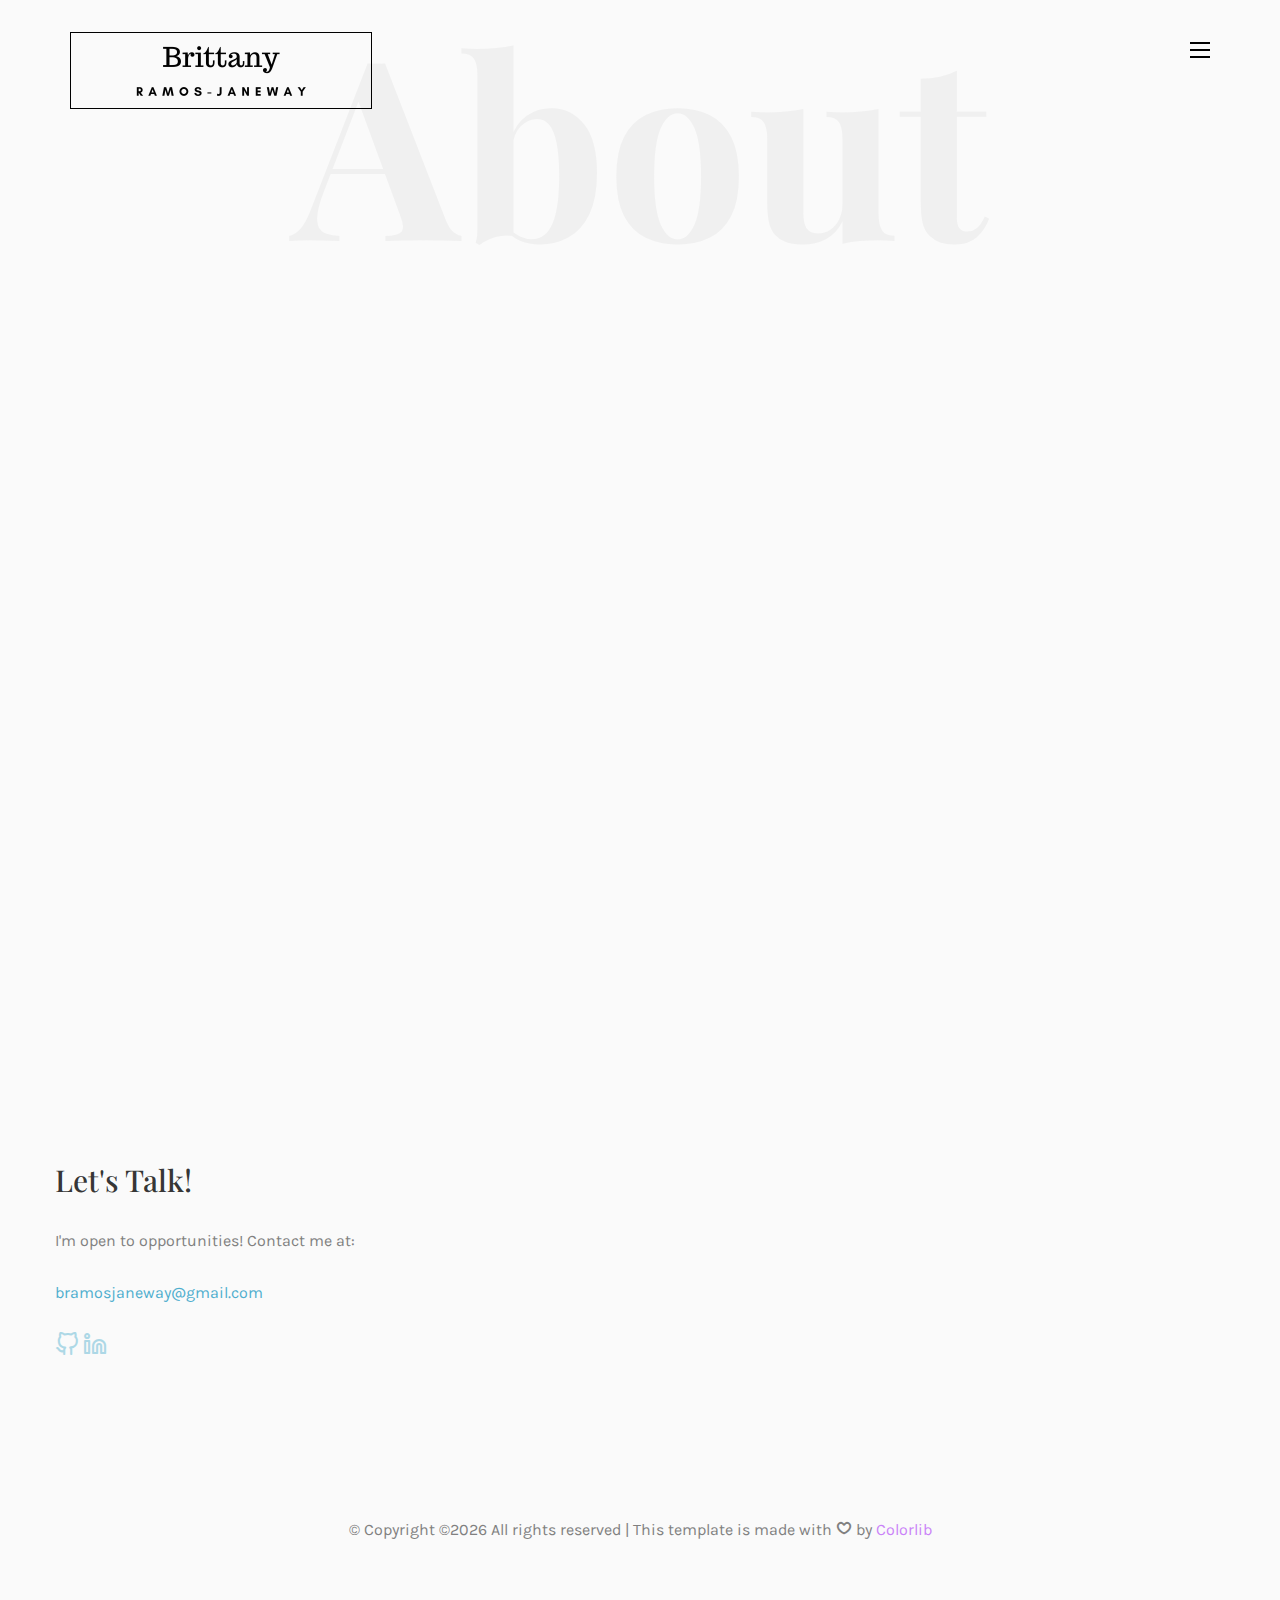
<file: about.html>
<!DOCTYPE HTML>
<html>
	<head>
	<meta charset="utf-8">
	<meta http-equiv="X-UA-Compatible" content="IE=edge">
	<title>Brittany Ramos-Janeway</title>
	<meta name="viewport" content="width=device-width, initial-scale=1">
	<meta name="description" content="" />
	<meta name="keywords" content="" />
	<meta name="author" content="" />

  <!-- Facebook and Twitter integration -->
	<meta property="og:title" content=""/>
	<meta property="og:image" content=""/>
	<meta property="og:url" content=""/>
	<meta property="og:site_name" content=""/>
	<meta property="og:description" content=""/>
	<meta name="twitter:title" content="" />
	<meta name="twitter:image" content="" />
	<meta name="twitter:url" content="" />
	<meta name="twitter:card" content="" />

	<!-- Place favicon.ico and apple-touch-icon.png in the root directory -->
	<link rel="shortcut icon" href="favicon.ico">

	<link href="https://fonts.googleapis.com/css?family=Karla:400,700" rel="stylesheet">
	<link href="https://fonts.googleapis.com/css?family=Playfair+Display:400,400i,700" rel="stylesheet">

	<!-- Animate.css -->
	<link rel="stylesheet" href="css/animate.css">
	<!-- Icomoon Icon Fonts-->
	<link rel="stylesheet" href="css/icomoon.css">
	<!-- Bootstrap  -->
	<link rel="stylesheet" href="css/bootstrap.css">
	<!-- Owl Carousel -->
	<link rel="stylesheet" href="css/owl.carousel.min.css">
	<link rel="stylesheet" href="css/owl.theme.default.min.css">
	<!-- Magnific Popup -->
	<link rel="stylesheet" href="css/magnific-popup.css">

	<link rel="stylesheet" href="css/style.css">


	<!-- Modernizr JS -->
	<script src="js/modernizr-2.6.2.min.js"></script>
	<!-- FOR IE9 below -->
	<!--[if lt IE 9]>
	<script src="js/respond.min.js"></script>
	<![endif]-->

	</head>
	<body>
		<nav id="colorlib-main-nav" role="navigation">
			<a href="#" class="js-colorlib-nav-toggle colorlib-nav-toggle active"><i></i></a>
			<div class="js-fullheight colorlib-table">
				<div class="colorlib-table-cell js-fullheight">
					<div class="row">
						<div class="col-md-12">
							<div class="form-group">
								<input type="text" class="form-control" id="search" placeholder="Enter any key to search...">
								<button type="submit" class="btn btn-primary"><i class="icon-search3"></i></button>
							</div>
						</div>
					</div>
					<div class="row">
						<div class="col-md-12">
							<ul>
								<li class="active"><a href="index.html">Home</a></li>
								<li><a href="about.html">About</a></li>
								<li><a href="services.html">Portfolio</a></li>
								<li><a href="contact.html">Contact</a></li>
							</ul>
						</div>
					</div>
				</div>
			</div>
		</nav>
		<div id="colorlib-page">
				<header>
					<div class="container">
						<div class="row">
							<div class="col-md-12">
								<div class="colorlib-navbar-brand" style="align-content: center; border:1px,solid,black;">
									<img src="images/Brittany.png" style="width:300px;"></a>
								</div>
								<a href="#" class="js-colorlib-nav-toggle colorlib-nav-toggle"><i></i></a>
							</div>
						</div>
					</div>
		</header>
		<div id="colorlib-about">
			<div class="container">
				<div class="row text-center">
					<h2 class="bold">About</h2>
				</div>
				<div class="row row-padded-bottom">
					<div class="col-md-5 animate-box">
						<img class="img-responsive about-img" src="images/oaxacaArt.jpg" style="transform: rotate(90deg)" alt="html5 bootstrap template by colorlib.com">
					</div>
					<div class="col-md-6 col-md-push-1 animate-box">
						<div class="about-desc">
							<h2><span>Brittany</span><span>Ramos-Janeway</span></h2>
							<div class="desc">
								<div class="rotate">
									<h2 class="heading">About</h2>
								</div>
								<p>I am a software engineer who loves solving technical problems and am not afraid to think outside the box. I look forward to the daily moments where I have to unravel a problem to come up with a solution, piece by piece. After graduating from the University of Chicago in 2015, I began my quest to find my professional direction. Luckily, my experiences ultimately culminated in my enrollment at NSS. Now, I am paving my new path as a developer and am excited to become a professional problem solver..</p>
								<p class="colorlib-social-icons">
										<a href="https://github.com/bramosja" target="_blank"><i class="icon-github2" style="color: lightblue" target="_blank"></i></a>
										<a href="https://www.linkedin.com/in/brittany-ramos-janeway/" target="_blank"><i class="icon-linkedin3" style="color: lightblue"></i></a>
									</p>
								<p><a href="work.html" class="btn btn-primary btn-outline">View My Works</a></p>
							</div>
						</div>
					</div>
				</div>
				<div class="row">
					<div class="col-md-4 animate-box">
						<p>“Nothing in life is to be feared, it is only to be understood. Now is the time to understand more, so that we may fear less.” -- Marie Curie</p>
					</div>
					<div class="col-md-4 animate-box">
						<p>“Don't let anyone rob you of your imagination, your creativity, or your curiosity. It's your place in the world; it's your life. Go on and do all you can with it, and make it the life you want to live.”  <br />-- Mae Jemison</p>
					</div>
					<div class="col-md-4 animate-box">
						<p>“Humans are allergic to change. They love to say, ‘We’ve always done it this way.’ I try to fight that." -- Grace Hopper</p>
					</div>
				</div>
			</div>
		</div>

		<div class="container" style="display:flex;">
				<div class="row" style="justify-content:space-around; width:100%; align-content: center;">
					<div >

							<div>
								<h2>Let's Talk!</h2>
								<p>I'm open to opportunities! Contact me at:</p>
								<p><a style="color: rgb(78, 174, 206)" href=mailto:"bramosjaneway@gmail.com">bramosjaneway@gmail.com</a></p>
								<p class="colorlib-social-icons">
										<a href="https://github.com/bramosja" target="_blank"><i class="icon-github2" style="color: lightblue" target="_blank"></i></a>
										<a href="https://www.linkedin.com/in/brittany-ramos-janeway/" target="_blank"><i class="icon-linkedin3" style="color: lightblue"></i></a>
									</p>

						</div>
					</div>
				</div>
		</div>

		<!-- <div id="colorlib-services">
			<div class="container">
				<div class="row text-center">
					<h2 class="bold">Goals</h2>
				</div>
				<div class="row">
					<div class="col-md-12">
						<div class="services-flex">
							<div class="one-third">
								<div class="row">
									<div class="col-md-12 col-md-offset-0 animate-box intro-heading">
										<span>Target</span>
										<h2>Goals</h2>
										<p>A small river named Duden flows by their place and supplies it with the necessary regelialia. It is a paradisematic country, in which roasted parts of sentences fly into your mouth.</p>
									</div>
								</div>
								<div class="row">
									<div class="col-md-12">
										<div class="rotate">
											<h2 class="heading">Goals</h2>
										</div>
									</div>
									<div class="col-md-12">
										<div class="services animate-box">
											<h3>1 - High Quality Theme</h3>
											<p>Even the all-powerful Pointing has no control about the blind texts it is an almost unorthographic life One day however a small line of blind text by the name of Lorem Ipsum decided to leave for the far World of Grammar.</p>
										</div>
										<div class="services animate-box">
											<h3>2 - Customer Satisfaction</h3>
											<p>Even the all-powerful Pointing has no control about the blind texts it is an almost unorthographic life One day however a small line of blind text by the name of Lorem Ipsum decided to leave for the far World of Grammar.</p>
										</div>
										<div class="services animate-box">
											<h3>3 - Well Mentained Sites</h3>
											<p>Even the all-powerful Pointing has no control about the blind texts it is an almost unorthographic life One day however a small line of blind text by the name of Lorem Ipsum decided to leave for the far World of Grammar.</p>
										</div>
									</div>
								</div>
							</div>
							<div class="one-forth services-img" style="background-image: url(images/services-img-1.jpg);">
							</div>
						</div>
					</div>
				</div>
			</div>
		</div> -->
<!--
		<div id="colorlib-testimony">
			<div class="container">
				<div class="row text-center">
					<h2 class="bold">Testimonies</h2>
				</div>
				<div class="row">
					<div class="col-md-12 col-md-offset-0 text-center animate-box intro-heading">
						<span>Testimonies</span>
						<h2>Clients Says</h2>
					</div>
				</div>
				<div class="row">
					<div class="col-md-12">
						<div class="rotate">
							<h2 class="heading">Says</h2>
						</div>
					</div>
				</div>
				<div class="row animate-box">
					<div class="owl-carousel">
						<div class="item">
							<div class="col-md-12 text-center">
								<div class="testimony">
									<blockquote>
										<p>"A small river named Duden flows by their place and supplies it with the necessary regelialia.</p>
										<span>" &mdash; George Brooks</span>
									</blockquote>
								</div>
							</div>
						</div>
						<div class="item">
							<div class="col-md-12 text-center">
								<div class="testimony">
									<blockquote>
										<p>"Even the all-powerful Pointing has no control about the blind texts it is an almost unorthographic life One day however a small line of blind text by the name of Lorem Ipsum decided to leave for the far World of Grammar.</p>
										<span>" &mdash; Daniel Foster</span>
									</blockquote>
								</div>
							</div>
						</div>
						<div class="item">
							<div class="col-md-12 text-center">
								<div class="testimony">
									<blockquote>
										<p>"When she reached the first hills of the Italic Mountains, she had a last view back on the skyline of her hometown Bookmarksgrove</p>
										<span>" &mdash; Liam Jenkins</span>
									</blockquote>
								</div>
							</div>
						</div>
					</div>
				</div>
			</div>
		</div> -->

		<footer>
			<div id="footer">
				<div class="container">
					<div class="row">
						<div class="col-md-12 text-center">
							<p>
								&copy; <!-- Link back to Colorlib can't be removed. Template is licensed under CC BY 3.0. -->
Copyright &copy;<script>document.write(new Date().getFullYear());</script> All rights reserved | This template is made with <i class="icon-heart4" aria-hidden="true"></i> by <a href="https://colorlib.com" target="_blank">Colorlib</a>
<!-- Link back to Colorlib can't be removed. Template is licensed under CC BY 3.0. -->
							</p>
						</div>
					</div>
				</div>
			</div>
		</footer>

	</div>

	<!-- jQuery -->
	<script src="js/jquery.min.js"></script>
	<!-- jQuery Easing -->
	<script src="js/jquery.easing.1.3.js"></script>
	<!-- Bootstrap -->
	<script src="js/bootstrap.min.js"></script>
	<!-- Waypoints -->
	<script src="js/jquery.waypoints.min.js"></script>
	<!-- Owl Carousel -->
	<script src="js/owl.carousel.min.js"></script>
	<!-- Magnific Popup -->
	<script src="js/jquery.magnific-popup.min.js"></script>
	<script src="js/magnific-popup-options.js"></script>

	<!-- Main JS (Do not remove) -->
	<script src="js/main.js"></script>

	</body>
</html>
</file>
<file: css/icomoon.css>
@font-face {
  font-family: 'icomoon';
  src:  url('fonts/icomoon.eot?tmere9');
  src:  url('fonts/icomoon.eot?tmere9#iefix') format('embedded-opentype'),
    url('fonts/icomoon.ttf?tmere9') format('truetype'),
    url('fonts/icomoon.woff?tmere9') format('woff'),
    url('fonts/icomoon.svg?tmere9#icomoon') format('svg');
  font-weight: normal;
  font-style: normal;
}

[class^="icon-"], [class*=" icon-"] {
  /* use !important to prevent issues with browser extensions that change fonts */
  font-family: 'icomoon' !important;
  speak: none;
  font-style: normal;
  font-weight: normal;
  font-variant: normal;
  text-transform: none;
  line-height: 1;

  /* Better Font Rendering =========== */
  -webkit-font-smoothing: antialiased;
  -moz-osx-font-smoothing: grayscale;
}

.icon-activity:before {
  content: "\e900";
}
.icon-airplay:before {
  content: "\e901";
}
.icon-alert-circle:before {
  content: "\e902";
}
.icon-alert-octagon:before {
  content: "\e903";
}
.icon-alert-triangle:before {
  content: "\e904";
}
.icon-align-center:before {
  content: "\e905";
}
.icon-align-justify:before {
  content: "\e906";
}
.icon-align-left:before {
  content: "\e907";
}
.icon-align-right:before {
  content: "\e908";
}
.icon-anchor:before {
  content: "\e909";
}
.icon-aperture:before {
  content: "\e90a";
}
.icon-arrow-down3:before {
  content: "\e90b";
}
.icon-arrow-down-circle:before {
  content: "\e90c";
}
.icon-arrow-down-left3:before {
  content: "\e90d";
}
.icon-arrow-down-right3:before {
  content: "\e90e";
}
.icon-arrow-left3:before {
  content: "\e90f";
}
.icon-arrow-left-circle:before {
  content: "\e910";
}
.icon-arrow-right3:before {
  content: "\e911";
}
.icon-arrow-right-circle:before {
  content: "\e912";
}
.icon-arrow-up3:before {
  content: "\e913";
}
.icon-arrow-up-circle:before {
  content: "\e914";
}
.icon-arrow-up-left3:before {
  content: "\e915";
}
.icon-arrow-up-right3:before {
  content: "\e916";
}
.icon-at-sign:before {
  content: "\e917";
}
.icon-award:before {
  content: "\e918";
}
.icon-bar-chart:before {
  content: "\e919";
}
.icon-bar-chart-2:before {
  content: "\e91a";
}
.icon-battery:before {
  content: "\e91b";
}
.icon-battery-charging:before {
  content: "\e91c";
}
.icon-bell2:before {
  content: "\e91d";
}
.icon-bell-off:before {
  content: "\e91e";
}
.icon-bluetooth:before {
  content: "\e91f";
}
.icon-bold2:before {
  content: "\e920";
}
.icon-book2:before {
  content: "\e921";
}
.icon-book-open:before {
  content: "\e922";
}
.icon-bookmark2:before {
  content: "\e923";
}
.icon-box:before {
  content: "\e924";
}
.icon-briefcase2:before {
  content: "\e925";
}
.icon-calendar2:before {
  content: "\e926";
}
.icon-camera2:before {
  content: "\e927";
}
.icon-camera-off:before {
  content: "\e928";
}
.icon-cast:before {
  content: "\e929";
}
.icon-check:before {
  content: "\e92a";
}
.icon-check-circle:before {
  content: "\e92b";
}
.icon-check-square:before {
  content: "\e92c";
}
.icon-chevron-down:before {
  content: "\e92d";
}
.icon-chevron-left:before {
  content: "\e92e";
}
.icon-chevron-right:before {
  content: "\e92f";
}
.icon-chevron-up:before {
  content: "\e930";
}
.icon-chevrons-down:before {
  content: "\e931";
}
.icon-chevrons-left:before {
  content: "\e932";
}
.icon-chevrons-right:before {
  content: "\e933";
}
.icon-chevrons-up:before {
  content: "\e934";
}
.icon-chrome2:before {
  content: "\e935";
}
.icon-circle:before {
  content: "\e936";
}
.icon-clipboard2:before {
  content: "\e937";
}
.icon-clock3:before {
  content: "\e938";
}
.icon-cloud2:before {
  content: "\e939";
}
.icon-cloud-drizzle:before {
  content: "\e93a";
}
.icon-cloud-lightning:before {
  content: "\e93b";
}
.icon-cloud-off:before {
  content: "\e93c";
}
.icon-cloud-rain:before {
  content: "\e93d";
}
.icon-cloud-snow:before {
  content: "\e93e";
}
.icon-code:before {
  content: "\e93f";
}
.icon-codepen2:before {
  content: "\e940";
}
.icon-command2:before {
  content: "\e941";
}
.icon-compass3:before {
  content: "\e942";
}
.icon-copy2:before {
  content: "\e943";
}
.icon-corner-down-left:before {
  content: "\e944";
}
.icon-corner-down-right:before {
  content: "\e945";
}
.icon-corner-left-down:before {
  content: "\e946";
}
.icon-corner-left-up:before {
  content: "\e947";
}
.icon-corner-right-down:before {
  content: "\e948";
}
.icon-corner-right-up:before {
  content: "\e949";
}
.icon-corner-up-left:before {
  content: "\e94a";
}
.icon-corner-up-right:before {
  content: "\e94b";
}
.icon-cpu:before {
  content: "\e94c";
}
.icon-credit-card2:before {
  content: "\e94d";
}
.icon-crop2:before {
  content: "\e94e";
}
.icon-crosshair:before {
  content: "\e94f";
}
.icon-database2:before {
  content: "\e950";
}
.icon-delete:before {
  content: "\e951";
}
.icon-disc:before {
  content: "\e952";
}
.icon-dollar-sign:before {
  content: "\e953";
}
.icon-download4:before {
  content: "\e954";
}
.icon-download-cloud:before {
  content: "\e955";
}
.icon-droplet2:before {
  content: "\e956";
}
.icon-edit:before {
  content: "\e957";
}
.icon-edit-2:before {
  content: "\e958";
}
.icon-edit-3:before {
  content: "\e959";
}
.icon-external-link:before {
  content: "\e95a";
}
.icon-eye2:before {
  content: "\e95b";
}
.icon-eye-off:before {
  content: "\e95c";
}
.icon-facebook3:before {
  content: "\e95d";
}
.icon-fast-forward:before {
  content: "\e95e";
}
.icon-feather:before {
  content: "\e95f";
}
.icon-file:before {
  content: "\e960";
}
.icon-file-minus:before {
  content: "\e961";
}
.icon-file-plus:before {
  content: "\e962";
}
.icon-file-text3:before {
  content: "\e963";
}
.icon-film2:before {
  content: "\e964";
}
.icon-filter2:before {
  content: "\e965";
}
.icon-flag2:before {
  content: "\e966";
}
.icon-folder2:before {
  content: "\e967";
}
.icon-folder-minus2:before {
  content: "\e968";
}
.icon-folder-plus2:before {
  content: "\e969";
}
.icon-git-branch:before {
  content: "\e96a";
}
.icon-git-commit:before {
  content: "\e96b";
}
.icon-git-merge:before {
  content: "\e96c";
}
.icon-git-pull-request:before {
  content: "\e96d";
}
.icon-github2:before {
  content: "\e96e";
}
.icon-gitlab:before {
  content: "\e96f";
}
.icon-globe:before {
  content: "\e970";
}
.icon-grid:before {
  content: "\e971";
}
.icon-hard-drive:before {
  content: "\e972";
}
.icon-hash:before {
  content: "\e973";
}
.icon-headphones2:before {
  content: "\e974";
}
.icon-heart2:before {
  content: "\e975";
}
.icon-help-circle:before {
  content: "\e976";
}
.icon-home4:before {
  content: "\e977";
}
.icon-image2:before {
  content: "\e978";
}
.icon-inbox:before {
  content: "\e979";
}
.icon-info2:before {
  content: "\e97a";
}
.icon-instagram2:before {
  content: "\e97b";
}
.icon-italic2:before {
  content: "\e97c";
}
.icon-layers:before {
  content: "\e97d";
}
.icon-layout:before {
  content: "\e97e";
}
.icon-life-buoy:before {
  content: "\e97f";
}
.icon-link2:before {
  content: "\e980";
}
.icon-link-2:before {
  content: "\e981";
}
.icon-linkedin3:before {
  content: "\e982";
}
.icon-list3:before {
  content: "\e983";
}
.icon-loader:before {
  content: "\e984";
}
.icon-lock2:before {
  content: "\e985";
}
.icon-log-in:before {
  content: "\e986";
}
.icon-log-out:before {
  content: "\e987";
}
.icon-mail5:before {
  content: "\e988";
}
.icon-map3:before {
  content: "\e989";
}
.icon-map-pin:before {
  content: "\e98a";
}
.icon-maximize:before {
  content: "\e98b";
}
.icon-maximize-2:before {
  content: "\e98c";
}
.icon-menu5:before {
  content: "\e98d";
}
.icon-message-circle:before {
  content: "\e98e";
}
.icon-message-square:before {
  content: "\e98f";
}
.icon-mic2:before {
  content: "\e990";
}
.icon-mic-off:before {
  content: "\e991";
}
.icon-minimize:before {
  content: "\e992";
}
.icon-minimize-2:before {
  content: "\e993";
}
.icon-minus2:before {
  content: "\e994";
}
.icon-minus-circle:before {
  content: "\e995";
}
.icon-minus-square:before {
  content: "\e996";
}
.icon-monitor:before {
  content: "\e997";
}
.icon-moon:before {
  content: "\e998";
}
.icon-more-horizontal:before {
  content: "\e999";
}
.icon-more-vertical:before {
  content: "\e99a";
}
.icon-move:before {
  content: "\e99b";
}
.icon-music2:before {
  content: "\e99c";
}
.icon-navigation:before {
  content: "\e99d";
}
.icon-navigation-2:before {
  content: "\e99e";
}
.icon-octagon:before {
  content: "\e99f";
}
.icon-package:before {
  content: "\e9a0";
}
.icon-paperclip:before {
  content: "\e9a1";
}
.icon-pause3:before {
  content: "\e9a2";
}
.icon-pause-circle:before {
  content: "\e9a3";
}
.icon-percent:before {
  content: "\e9a4";
}
.icon-phone2:before {
  content: "\e9a5";
}
.icon-phone-call:before {
  content: "\e9a6";
}
.icon-phone-forwarded:before {
  content: "\e9a7";
}
.icon-phone-incoming:before {
  content: "\e9a8";
}
.icon-phone-missed:before {
  content: "\e9a9";
}
.icon-phone-off:before {
  content: "\e9aa";
}
.icon-phone-outgoing:before {
  content: "\e9ab";
}
.icon-pie-chart2:before {
  content: "\e9ac";
}
.icon-play4:before {
  content: "\e9ad";
}
.icon-play-circle:before {
  content: "\e9ae";
}
.icon-plus2:before {
  content: "\e9af";
}
.icon-plus-circle:before {
  content: "\e9b0";
}
.icon-plus-square:before {
  content: "\e9b1";
}
.icon-pocket:before {
  content: "\e9b2";
}
.icon-power2:before {
  content: "\e9b3";
}
.icon-printer2:before {
  content: "\e9b4";
}
.icon-radio:before {
  content: "\e9b5";
}
.icon-refresh-ccw:before {
  content: "\e9b6";
}
.icon-refresh-cw:before {
  content: "\e9b7";
}
.icon-repeat:before {
  content: "\e9b8";
}
.icon-rewind:before {
  content: "\e9b9";
}
.icon-rotate-ccw:before {
  content: "\e9ba";
}
.icon-rotate-cw:before {
  content: "\e9bb";
}
.icon-rss3:before {
  content: "\e9bc";
}
.icon-save:before {
  content: "\e9bd";
}
.icon-scissors2:before {
  content: "\e9be";
}
.icon-search2:before {
  content: "\e9bf";
}
.icon-send:before {
  content: "\e9c0";
}
.icon-server:before {
  content: "\e9c1";
}
.icon-settings:before {
  content: "\e9c2";
}
.icon-share3:before {
  content: "\e9c3";
}
.icon-share-2:before {
  content: "\e9c4";
}
.icon-shield2:before {
  content: "\e9c5";
}
.icon-shield-off:before {
  content: "\e9c6";
}
.icon-shopping-bag:before {
  content: "\e9c7";
}
.icon-shopping-cart:before {
  content: "\e9c8";
}
.icon-shuffle2:before {
  content: "\e9c9";
}
.icon-sidebar:before {
  content: "\e9ca";
}
.icon-skip-back:before {
  content: "\e9cb";
}
.icon-skip-forward:before {
  content: "\e9cc";
}
.icon-slack:before {
  content: "\e9cd";
}
.icon-slash:before {
  content: "\e9ce";
}
.icon-sliders:before {
  content: "\e9cf";
}
.icon-smartphone:before {
  content: "\e9d0";
}
.icon-speaker:before {
  content: "\e9d1";
}
.icon-square:before {
  content: "\e9d2";
}
.icon-star:before {
  content: "\e9d3";
}
.icon-stop-circle:before {
  content: "\e9d4";
}
.icon-sun2:before {
  content: "\e9d5";
}
.icon-sunrise:before {
  content: "\e9d6";
}
.icon-sunset:before {
  content: "\e9d7";
}
.icon-tablet2:before {
  content: "\e9d8";
}
.icon-tag:before {
  content: "\e9d9";
}
.icon-target2:before {
  content: "\e9da";
}
.icon-terminal2:before {
  content: "\e9db";
}
.icon-thermometer:before {
  content: "\e9dc";
}
.icon-thumbs-down:before {
  content: "\e9dd";
}
.icon-thumbs-up:before {
  content: "\e9de";
}
.icon-toggle-left:before {
  content: "\e9df";
}
.icon-toggle-right:before {
  content: "\e9e0";
}
.icon-trash:before {
  content: "\e9e1";
}
.icon-trash-2:before {
  content: "\e9e2";
}
.icon-trending-down:before {
  content: "\e9e3";
}
.icon-trending-up:before {
  content: "\e9e4";
}
.icon-triangle:before {
  content: "\e9e5";
}
.icon-truck2:before {
  content: "\e9e6";
}
.icon-tv2:before {
  content: "\e9e7";
}
.icon-twitter2:before {
  content: "\e9e8";
}
.icon-type:before {
  content: "\e9e9";
}
.icon-umbrella:before {
  content: "\e9ea";
}
.icon-underline2:before {
  content: "\e9eb";
}
.icon-unlock:before {
  content: "\e9ec";
}
.icon-upload4:before {
  content: "\e9ed";
}
.icon-upload-cloud:before {
  content: "\e9ee";
}
.icon-user2:before {
  content: "\e9ef";
}
.icon-user-check2:before {
  content: "\e9f0";
}
.icon-user-minus2:before {
  content: "\e9f1";
}
.icon-user-plus2:before {
  content: "\e9f2";
}
.icon-user-x:before {
  content: "\e9f3";
}
.icon-users2:before {
  content: "\e9f4";
}
.icon-video:before {
  content: "\e9f5";
}
.icon-video-off:before {
  content: "\e9f6";
}
.icon-voicemail:before {
  content: "\e9f7";
}
.icon-volume:before {
  content: "\e9f8";
}
.icon-volume-1:before {
  content: "\e9f9";
}
.icon-volume-2:before {
  content: "\e9fa";
}
.icon-volume-x:before {
  content: "\e9fb";
}
.icon-watch:before {
  content: "\e9fc";
}
.icon-wifi:before {
  content: "\e9fd";
}
.icon-wifi-off:before {
  content: "\e9fe";
}
.icon-wind:before {
  content: "\e9ff";
}
.icon-x:before {
  content: "\ea00";
}
.icon-x-circle:before {
  content: "\ea01";
}
.icon-x-square:before {
  content: "\ea02";
}
.icon-zap:before {
  content: "\ea03";
}
.icon-zap-off:before {
  content: "\ea04";
}
.icon-zoom-in2:before {
  content: "\ea05";
}
.icon-zoom-out2:before {
  content: "\ea06";
}
.icon-times:before {
  content: "\ea07";
}
.icon-tick:before {
  content: "\ea08";
}
.icon-plus3:before {
  content: "\ea09";
}
.icon-minus3:before {
  content: "\ea0a";
}
.icon-equals:before {
  content: "\ea0b";
}
.icon-divide:before {
  content: "\ea0c";
}
.icon-chevron-right2:before {
  content: "\ea0d";
}
.icon-chevron-left2:before {
  content: "\ea0e";
}
.icon-arrow-right-thick:before {
  content: "\ea0f";
}
.icon-arrow-left-thick:before {
  content: "\ea10";
}
.icon-th-small:before {
  content: "\ea11";
}
.icon-th-menu:before {
  content: "\ea12";
}
.icon-th-list:before {
  content: "\ea13";
}
.icon-th-large:before {
  content: "\ea14";
}
.icon-home5:before {
  content: "\ea15";
}
.icon-arrow-forward:before {
  content: "\ea16";
}
.icon-arrow-back:before {
  content: "\ea17";
}
.icon-rss4:before {
  content: "\ea18";
}
.icon-location3:before {
  content: "\ea19";
}
.icon-link3:before {
  content: "\ea1a";
}
.icon-image3:before {
  content: "\ea1b";
}
.icon-arrow-up-thick:before {
  content: "\ea1c";
}
.icon-arrow-down-thick:before {
  content: "\ea1d";
}
.icon-starburst:before {
  content: "\ea1e";
}
.icon-starburst-outline:before {
  content: "\ea1f";
}
.icon-star2:before {
  content: "\ea20";
}
.icon-flow-children:before {
  content: "\ea21";
}
.icon-export:before {
  content: "\ea22";
}
.icon-delete2:before {
  content: "\ea23";
}
.icon-delete-outline:before {
  content: "\ea24";
}
.icon-cloud-storage:before {
  content: "\ea25";
}
.icon-wi-fi:before {
  content: "\ea26";
}
.icon-heart3:before {
  content: "\ea27";
}
.icon-flash:before {
  content: "\ea28";
}
.icon-cancel:before {
  content: "\ea29";
}
.icon-backspace:before {
  content: "\ea2a";
}
.icon-attachment2:before {
  content: "\ea2b";
}
.icon-arrow-move:before {
  content: "\ea2c";
}
.icon-warning2:before {
  content: "\ea2d";
}
.icon-user3:before {
  content: "\ea2e";
}
.icon-radar:before {
  content: "\ea2f";
}
.icon-lock-open:before {
  content: "\ea30";
}
.icon-lock-closed:before {
  content: "\ea31";
}
.icon-location-arrow:before {
  content: "\ea32";
}
.icon-info3:before {
  content: "\ea33";
}
.icon-user-delete:before {
  content: "\ea34";
}
.icon-user-add:before {
  content: "\ea35";
}
.icon-media-pause:before {
  content: "\ea36";
}
.icon-group:before {
  content: "\ea37";
}
.icon-chart-pie:before {
  content: "\ea38";
}
.icon-chart-line:before {
  content: "\ea39";
}
.icon-chart-bar:before {
  content: "\ea3a";
}
.icon-chart-area:before {
  content: "\ea3b";
}
.icon-video2:before {
  content: "\ea3c";
}
.icon-point-of-interest:before {
  content: "\ea3d";
}
.icon-infinity:before {
  content: "\ea3e";
}
.icon-globe2:before {
  content: "\ea3f";
}
.icon-eye3:before {
  content: "\ea40";
}
.icon-cog2:before {
  content: "\ea41";
}
.icon-camera3:before {
  content: "\ea42";
}
.icon-upload5:before {
  content: "\ea43";
}
.icon-scissors3:before {
  content: "\ea44";
}
.icon-refresh:before {
  content: "\ea45";
}
.icon-pin:before {
  content: "\ea46";
}
.icon-key3:before {
  content: "\ea47";
}
.icon-info-large:before {
  content: "\ea48";
}
.icon-eject2:before {
  content: "\ea49";
}
.icon-download5:before {
  content: "\ea4a";
}
.icon-zoom:before {
  content: "\ea4b";
}
.icon-zoom-out3:before {
  content: "\ea4c";
}
.icon-zoom-in3:before {
  content: "\ea4d";
}
.icon-sort-numerically:before {
  content: "\ea4e";
}
.icon-sort-alphabetically:before {
  content: "\ea4f";
}
.icon-input-checked:before {
  content: "\ea50";
}
.icon-calender:before {
  content: "\ea51";
}
.icon-world:before {
  content: "\ea52";
}
.icon-notes:before {
  content: "\ea53";
}
.icon-code2:before {
  content: "\ea54";
}
.icon-arrow-sync:before {
  content: "\ea55";
}
.icon-arrow-shuffle:before {
  content: "\ea56";
}
.icon-arrow-repeat:before {
  content: "\ea57";
}
.icon-arrow-minimise:before {
  content: "\ea58";
}
.icon-arrow-maximise:before {
  content: "\ea59";
}
.icon-arrow-loop:before {
  content: "\ea5a";
}
.icon-anchor2:before {
  content: "\ea5b";
}
.icon-spanner:before {
  content: "\ea5c";
}
.icon-puzzle:before {
  content: "\ea5d";
}
.icon-power3:before {
  content: "\ea5e";
}
.icon-plane:before {
  content: "\ea5f";
}
.icon-pi:before {
  content: "\ea60";
}
.icon-phone3:before {
  content: "\ea61";
}
.icon-microphone:before {
  content: "\ea62";
}
.icon-media-rewind:before {
  content: "\ea63";
}
.icon-flag3:before {
  content: "\ea64";
}
.icon-adjust-brightness:before {
  content: "\ea65";
}
.icon-waves:before {
  content: "\ea66";
}
.icon-social-twitter:before {
  content: "\ea67";
}
.icon-social-facebook:before {
  content: "\ea68";
}
.icon-social-dribbble:before {
  content: "\ea69";
}
.icon-media-stop:before {
  content: "\ea6a";
}
.icon-media-record:before {
  content: "\ea6b";
}
.icon-media-play:before {
  content: "\ea6c";
}
.icon-media-fast-forward:before {
  content: "\ea6d";
}
.icon-media-eject:before {
  content: "\ea6e";
}
.icon-social-vimeo:before {
  content: "\ea6f";
}
.icon-social-tumbler:before {
  content: "\ea70";
}
.icon-social-skype:before {
  content: "\ea71";
}
.icon-social-pinterest:before {
  content: "\ea72";
}
.icon-social-linkedin:before {
  content: "\ea73";
}
.icon-social-last-fm:before {
  content: "\ea74";
}
.icon-social-github:before {
  content: "\ea75";
}
.icon-social-flickr:before {
  content: "\ea76";
}
.icon-at:before {
  content: "\ea77";
}
.icon-times-outline:before {
  content: "\ea78";
}
.icon-plus-outline:before {
  content: "\ea79";
}
.icon-minus-outline:before {
  content: "\ea7a";
}
.icon-tick-outline:before {
  content: "\ea7b";
}
.icon-th-large-outline:before {
  content: "\ea7c";
}
.icon-equals-outline:before {
  content: "\ea7d";
}
.icon-divide-outline:before {
  content: "\ea7e";
}
.icon-chevron-right-outline:before {
  content: "\ea7f";
}
.icon-chevron-left-outline:before {
  content: "\ea80";
}
.icon-arrow-right-outline:before {
  content: "\ea81";
}
.icon-arrow-left-outline:before {
  content: "\ea82";
}
.icon-th-small-outline:before {
  content: "\ea83";
}
.icon-th-menu-outline:before {
  content: "\ea84";
}
.icon-th-list-outline:before {
  content: "\ea85";
}
.icon-news:before {
  content: "\ea86";
}
.icon-home-outline:before {
  content: "\ea87";
}
.icon-arrow-up-outline:before {
  content: "\ea88";
}
.icon-arrow-forward-outline:before {
  content: "\ea89";
}
.icon-arrow-down-outline:before {
  content: "\ea8a";
}
.icon-arrow-back-outline:before {
  content: "\ea8b";
}
.icon-trash2:before {
  content: "\ea8c";
}
.icon-rss-outline:before {
  content: "\ea8d";
}
.icon-message:before {
  content: "\ea8e";
}
.icon-location-outline:before {
  content: "\ea8f";
}
.icon-link-outline:before {
  content: "\ea90";
}
.icon-image-outline:before {
  content: "\ea91";
}
.icon-export-outline:before {
  content: "\ea92";
}
.icon-cross2:before {
  content: "\ea93";
}
.icon-wi-fi-outline:before {
  content: "\ea94";
}
.icon-star-outline:before {
  content: "\ea95";
}
.icon-media-pause-outline:before {
  content: "\ea96";
}
.icon-mail6:before {
  content: "\ea97";
}
.icon-heart-outline:before {
  content: "\ea98";
}
.icon-flash-outline:before {
  content: "\ea99";
}
.icon-cancel-outline:before {
  content: "\ea9a";
}
.icon-beaker:before {
  content: "\ea9b";
}
.icon-arrow-move-outline:before {
  content: "\ea9c";
}
.icon-watch2:before {
  content: "\ea9d";
}
.icon-warning-outline:before {
  content: "\ea9e";
}
.icon-time:before {
  content: "\ea9f";
}
.icon-radar-outline:before {
  content: "\eaa0";
}
.icon-lock-open-outline:before {
  content: "\eaa1";
}
.icon-location-arrow-outline:before {
  content: "\eaa2";
}
.icon-info-outline:before {
  content: "\eaa3";
}
.icon-backspace-outline:before {
  content: "\eaa4";
}
.icon-attachment-outline:before {
  content: "\eaa5";
}
.icon-user-outline:before {
  content: "\eaa6";
}
.icon-user-delete-outline:before {
  content: "\eaa7";
}
.icon-user-add-outline:before {
  content: "\eaa8";
}
.icon-lock-closed-outline:before {
  content: "\eaa9";
}
.icon-group-outline:before {
  content: "\eaaa";
}
.icon-chart-pie-outline:before {
  content: "\eaab";
}
.icon-chart-line-outline:before {
  content: "\eaac";
}
.icon-chart-bar-outline:before {
  content: "\eaad";
}
.icon-chart-area-outline:before {
  content: "\eaae";
}
.icon-video-outline:before {
  content: "\eaaf";
}
.icon-point-of-interest-outline:before {
  content: "\eab0";
}
.icon-map4:before {
  content: "\eab1";
}
.icon-key-outline:before {
  content: "\eab2";
}
.icon-infinity-outline:before {
  content: "\eab3";
}
.icon-globe-outline:before {
  content: "\eab4";
}
.icon-eye-outline:before {
  content: "\eab5";
}
.icon-cog-outline:before {
  content: "\eab6";
}
.icon-camera-outline:before {
  content: "\eab7";
}
.icon-upload-outline:before {
  content: "\eab8";
}
.icon-support:before {
  content: "\eab9";
}
.icon-scissors-outline:before {
  content: "\eaba";
}
.icon-refresh-outline:before {
  content: "\eabb";
}
.icon-info-large-outline:before {
  content: "\eabc";
}
.icon-eject-outline:before {
  content: "\eabd";
}
.icon-download-outline:before {
  content: "\eabe";
}
.icon-battery-mid:before {
  content: "\eabf";
}
.icon-battery-low:before {
  content: "\eac0";
}
.icon-battery-high:before {
  content: "\eac1";
}
.icon-zoom-outline:before {
  content: "\eac2";
}
.icon-zoom-out-outline:before {
  content: "\eac3";
}
.icon-zoom-in-outline:before {
  content: "\eac4";
}
.icon-tag2:before {
  content: "\eac5";
}
.icon-tabs-outline:before {
  content: "\eac6";
}
.icon-pin-outline:before {
  content: "\eac7";
}
.icon-message-typing:before {
  content: "\eac8";
}
.icon-directions:before {
  content: "\eac9";
}
.icon-battery-full:before {
  content: "\eaca";
}
.icon-battery-charge:before {
  content: "\eacb";
}
.icon-pipette:before {
  content: "\eacc";
}
.icon-pencil3:before {
  content: "\eacd";
}
.icon-folder3:before {
  content: "\eace";
}
.icon-folder-delete:before {
  content: "\eacf";
}
.icon-folder-add:before {
  content: "\ead0";
}
.icon-edit2:before {
  content: "\ead1";
}
.icon-document:before {
  content: "\ead2";
}
.icon-document-delete:before {
  content: "\ead3";
}
.icon-document-add:before {
  content: "\ead4";
}
.icon-brush:before {
  content: "\ead5";
}
.icon-thumbs-up2:before {
  content: "\ead6";
}
.icon-thumbs-down2:before {
  content: "\ead7";
}
.icon-pen2:before {
  content: "\ead8";
}
.icon-sort-numerically-outline:before {
  content: "\ead9";
}
.icon-sort-alphabetically-outline:before {
  content: "\eada";
}
.icon-social-last-fm-circular:before {
  content: "\eadb";
}
.icon-social-github-circular:before {
  content: "\eadc";
}
.icon-compass4:before {
  content: "\eadd";
}
.icon-bookmark3:before {
  content: "\eade";
}
.icon-input-checked-outline:before {
  content: "\eadf";
}
.icon-code-outline:before {
  content: "\eae0";
}
.icon-calender-outline:before {
  content: "\eae1";
}
.icon-business-card:before {
  content: "\eae2";
}
.icon-arrow-up4:before {
  content: "\eae3";
}
.icon-arrow-sync-outline:before {
  content: "\eae4";
}
.icon-arrow-right4:before {
  content: "\eae5";
}
.icon-arrow-repeat-outline:before {
  content: "\eae6";
}
.icon-arrow-loop-outline:before {
  content: "\eae7";
}
.icon-arrow-left4:before {
  content: "\eae8";
}
.icon-flow-switch:before {
  content: "\eae9";
}
.icon-flow-parallel:before {
  content: "\eaea";
}
.icon-flow-merge:before {
  content: "\eaeb";
}
.icon-document-text:before {
  content: "\eaec";
}
.icon-clipboard3:before {
  content: "\eaed";
}
.icon-calculator2:before {
  content: "\eaee";
}
.icon-arrow-minimise-outline:before {
  content: "\eaef";
}
.icon-arrow-maximise-outline:before {
  content: "\eaf0";
}
.icon-arrow-down4:before {
  content: "\eaf1";
}
.icon-gift2:before {
  content: "\eaf2";
}
.icon-film3:before {
  content: "\eaf3";
}
.icon-database3:before {
  content: "\eaf4";
}
.icon-bell3:before {
  content: "\eaf5";
}
.icon-anchor-outline:before {
  content: "\eaf6";
}
.icon-adjust-contrast:before {
  content: "\eaf7";
}
.icon-world-outline:before {
  content: "\eaf8";
}
.icon-shopping-bag2:before {
  content: "\eaf9";
}
.icon-power-outline:before {
  content: "\eafa";
}
.icon-notes-outline:before {
  content: "\eafb";
}
.icon-device-tablet:before {
  content: "\eafc";
}
.icon-device-phone:before {
  content: "\eafd";
}
.icon-device-laptop:before {
  content: "\eafe";
}
.icon-device-desktop:before {
  content: "\eaff";
}
.icon-briefcase3:before {
  content: "\eb00";
}
.icon-stopwatch2:before {
  content: "\eb01";
}
.icon-spanner-outline:before {
  content: "\eb02";
}
.icon-puzzle-outline:before {
  content: "\eb03";
}
.icon-printer3:before {
  content: "\eb04";
}
.icon-pi-outline:before {
  content: "\eb05";
}
.icon-lightbulb:before {
  content: "\eb06";
}
.icon-flag-outline:before {
  content: "\eb07";
}
.icon-contacts:before {
  content: "\eb08";
}
.icon-archive:before {
  content: "\eb09";
}
.icon-weather-stormy:before {
  content: "\eb0a";
}
.icon-weather-shower:before {
  content: "\eb0b";
}
.icon-weather-partly-sunny:before {
  content: "\eb0c";
}
.icon-weather-downpour:before {
  content: "\eb0d";
}
.icon-weather-cloudy:before {
  content: "\eb0e";
}
.icon-plane-outline:before {
  content: "\eb0f";
}
.icon-phone-outline:before {
  content: "\eb10";
}
.icon-microphone-outline:before {
  content: "\eb11";
}
.icon-weather-windy:before {
  content: "\eb12";
}
.icon-weather-windy-cloudy:before {
  content: "\eb13";
}
.icon-weather-sunny:before {
  content: "\eb14";
}
.icon-weather-snow:before {
  content: "\eb15";
}
.icon-weather-night:before {
  content: "\eb16";
}
.icon-media-stop-outline:before {
  content: "\eb17";
}
.icon-media-rewind-outline:before {
  content: "\eb18";
}
.icon-media-record-outline:before {
  content: "\eb19";
}
.icon-media-play-outline:before {
  content: "\eb1a";
}
.icon-media-fast-forward-outline:before {
  content: "\eb1b";
}
.icon-media-eject-outline:before {
  content: "\eb1c";
}
.icon-wine:before {
  content: "\eb1d";
}
.icon-waves-outline:before {
  content: "\eb1e";
}
.icon-ticket2:before {
  content: "\eb1f";
}
.icon-tags:before {
  content: "\eb20";
}
.icon-plug:before {
  content: "\eb21";
}
.icon-headphones3:before {
  content: "\eb22";
}
.icon-credit-card3:before {
  content: "\eb23";
}
.icon-coffee:before {
  content: "\eb24";
}
.icon-book3:before {
  content: "\eb25";
}
.icon-beer:before {
  content: "\eb26";
}
.icon-volume2:before {
  content: "\eb27";
}
.icon-volume-up:before {
  content: "\eb28";
}
.icon-volume-mute3:before {
  content: "\eb29";
}
.icon-volume-down:before {
  content: "\eb2a";
}
.icon-social-vimeo-circular:before {
  content: "\eb2b";
}
.icon-social-twitter-circular:before {
  content: "\eb2c";
}
.icon-social-pinterest-circular:before {
  content: "\eb2d";
}
.icon-social-linkedin-circular:before {
  content: "\eb2e";
}
.icon-social-facebook-circular:before {
  content: "\eb2f";
}
.icon-social-dribbble-circular:before {
  content: "\eb30";
}
.icon-tree2:before {
  content: "\eb31";
}
.icon-thermometer2:before {
  content: "\eb32";
}
.icon-social-tumbler-circular:before {
  content: "\eb33";
}
.icon-social-skype-outline:before {
  content: "\eb34";
}
.icon-social-flickr-circular:before {
  content: "\eb35";
}
.icon-social-at-circular:before {
  content: "\eb36";
}
.icon-shopping-cart2:before {
  content: "\eb37";
}
.icon-messages:before {
  content: "\eb38";
}
.icon-leaf2:before {
  content: "\eb39";
}
.icon-feather2:before {
  content: "\eb3a";
}
.icon-box2:before {
  content: "\eb3b";
}
.icon-write:before {
  content: "\eb3c";
}
.icon-clock4:before {
  content: "\eb3d";
}
.icon-reply2:before {
  content: "\eb3e";
}
.icon-reply-all:before {
  content: "\eb3f";
}
.icon-forward4:before {
  content: "\eb40";
}
.icon-flag4:before {
  content: "\eb41";
}
.icon-search3:before {
  content: "\eb42";
}
.icon-trash3:before {
  content: "\eb43";
}
.icon-envelope:before {
  content: "\eb44";
}
.icon-bubble3:before {
  content: "\eb45";
}
.icon-bubbles5:before {
  content: "\eb46";
}
.icon-user4:before {
  content: "\eb47";
}
.icon-users3:before {
  content: "\eb48";
}
.icon-cloud3:before {
  content: "\eb49";
}
.icon-download6:before {
  content: "\eb4a";
}
.icon-upload6:before {
  content: "\eb4b";
}
.icon-rain:before {
  content: "\eb4c";
}
.icon-sun3:before {
  content: "\eb4d";
}
.icon-moon2:before {
  content: "\eb4e";
}
.icon-bell4:before {
  content: "\eb4f";
}
.icon-folder4:before {
  content: "\eb50";
}
.icon-pin2:before {
  content: "\eb51";
}
.icon-sound:before {
  content: "\eb52";
}
.icon-microphone2:before {
  content: "\eb53";
}
.icon-camera4:before {
  content: "\eb54";
}
.icon-image4:before {
  content: "\eb55";
}
.icon-cog3:before {
  content: "\eb56";
}
.icon-calendar3:before {
  content: "\eb57";
}
.icon-book4:before {
  content: "\eb58";
}
.icon-map-marker:before {
  content: "\eb59";
}
.icon-store:before {
  content: "\eb5a";
}
.icon-support2:before {
  content: "\eb5b";
}
.icon-tag3:before {
  content: "\eb5c";
}
.icon-heart4:before {
  content: "\eb5d";
}
.icon-video-camera2:before {
  content: "\eb5e";
}
.icon-trophy2:before {
  content: "\eb5f";
}
.icon-cart2:before {
  content: "\eb60";
}
.icon-eye4:before {
  content: "\eb61";
}
.icon-cancel2:before {
  content: "\eb62";
}
.icon-chart:before {
  content: "\eb63";
}
.icon-target3:before {
  content: "\eb64";
}
.icon-printer4:before {
  content: "\eb65";
}
.icon-location4:before {
  content: "\eb66";
}
.icon-bookmark4:before {
  content: "\eb67";
}
.icon-monitor2:before {
  content: "\eb68";
}
.icon-cross3:before {
  content: "\eb69";
}
.icon-plus4:before {
  content: "\eb6a";
}
.icon-left:before {
  content: "\eb6b";
}
.icon-up:before {
  content: "\eb6c";
}
.icon-browser:before {
  content: "\eb6d";
}
.icon-windows2:before {
  content: "\eb6e";
}
.icon-switch2:before {
  content: "\eb6f";
}
.icon-dashboard:before {
  content: "\eb70";
}
.icon-play5:before {
  content: "\eb71";
}
.icon-fast-forward2:before {
  content: "\eb72";
}
.icon-next3:before {
  content: "\eb73";
}
.icon-refresh2:before {
  content: "\eb74";
}
.icon-film4:before {
  content: "\eb75";
}
.icon-home6:before {
  content: "\eb76";
}
.icon-home:before {
  content: "\eb77";
}
.icon-home2:before {
  content: "\eb78";
}
.icon-home3:before {
  content: "\eb79";
}
.icon-office:before {
  content: "\eb7a";
}
.icon-newspaper:before {
  content: "\eb7b";
}
.icon-pencil:before {
  content: "\eb7c";
}
.icon-pencil2:before {
  content: "\eb7d";
}
.icon-quill:before {
  content: "\eb7e";
}
.icon-pen:before {
  content: "\eb7f";
}
.icon-blog:before {
  content: "\eb80";
}
.icon-eyedropper:before {
  content: "\eb81";
}
.icon-droplet:before {
  content: "\eb82";
}
.icon-paint-format:before {
  content: "\eb83";
}
.icon-image:before {
  content: "\eb84";
}
.icon-images:before {
  content: "\eb85";
}
.icon-camera:before {
  content: "\eb86";
}
.icon-headphones:before {
  content: "\eb87";
}
.icon-music:before {
  content: "\eb88";
}
.icon-play:before {
  content: "\eb89";
}
.icon-film:before {
  content: "\eb8a";
}
.icon-video-camera:before {
  content: "\eb8b";
}
.icon-dice:before {
  content: "\eb8c";
}
.icon-pacman:before {
  content: "\eb8d";
}
.icon-spades:before {
  content: "\eb8e";
}
.icon-clubs:before {
  content: "\eb8f";
}
.icon-diamonds:before {
  content: "\eb90";
}
.icon-bullhorn:before {
  content: "\eb91";
}
.icon-connection:before {
  content: "\eb92";
}
.icon-podcast:before {
  content: "\eb93";
}
.icon-feed:before {
  content: "\eb94";
}
.icon-mic:before {
  content: "\eb95";
}
.icon-book:before {
  content: "\eb96";
}
.icon-books:before {
  content: "\eb97";
}
.icon-library:before {
  content: "\eb98";
}
.icon-file-text:before {
  content: "\eb99";
}
.icon-profile:before {
  content: "\eb9a";
}
.icon-file-empty:before {
  content: "\eb9b";
}
.icon-files-empty:before {
  content: "\eb9c";
}
.icon-file-text2:before {
  content: "\eb9d";
}
.icon-file-picture:before {
  content: "\eb9e";
}
.icon-file-music:before {
  content: "\eb9f";
}
.icon-file-play:before {
  content: "\eba0";
}
.icon-file-video:before {
  content: "\eba1";
}
.icon-file-zip:before {
  content: "\eba2";
}
.icon-copy:before {
  content: "\eba3";
}
.icon-paste:before {
  content: "\eba4";
}
.icon-stack:before {
  content: "\eba5";
}
.icon-folder:before {
  content: "\eba6";
}
.icon-folder-open:before {
  content: "\eba7";
}
.icon-folder-plus:before {
  content: "\eba8";
}
.icon-folder-minus:before {
  content: "\eba9";
}
.icon-folder-download:before {
  content: "\ebaa";
}
.icon-folder-upload:before {
  content: "\ebab";
}
.icon-price-tag:before {
  content: "\ebac";
}
.icon-price-tags:before {
  content: "\ebad";
}
.icon-barcode:before {
  content: "\ebae";
}
.icon-qrcode:before {
  content: "\ebaf";
}
.icon-ticket:before {
  content: "\ebb0";
}
.icon-cart:before {
  content: "\ebb1";
}
.icon-coin-dollar:before {
  content: "\ebb2";
}
.icon-coin-euro:before {
  content: "\ebb3";
}
.icon-coin-pound:before {
  content: "\ebb4";
}
.icon-coin-yen:before {
  content: "\ebb5";
}
.icon-credit-card:before {
  content: "\ebb6";
}
.icon-calculator:before {
  content: "\ebb7";
}
.icon-lifebuoy:before {
  content: "\ebb8";
}
.icon-phone:before {
  content: "\ebb9";
}
.icon-phone-hang-up:before {
  content: "\ebba";
}
.icon-address-book:before {
  content: "\ebbb";
}
.icon-envelop:before {
  content: "\ebbc";
}
.icon-pushpin:before {
  content: "\ebbd";
}
.icon-location:before {
  content: "\ebbe";
}
.icon-location2:before {
  content: "\ebbf";
}
.icon-compass:before {
  content: "\ebc0";
}
.icon-compass2:before {
  content: "\ebc1";
}
.icon-map:before {
  content: "\ebc2";
}
.icon-map2:before {
  content: "\ebc3";
}
.icon-history:before {
  content: "\ebc4";
}
.icon-clock:before {
  content: "\ebc5";
}
.icon-clock2:before {
  content: "\ebc6";
}
.icon-alarm:before {
  content: "\ebc7";
}
.icon-bell:before {
  content: "\ebc8";
}
.icon-stopwatch:before {
  content: "\ebc9";
}
.icon-calendar:before {
  content: "\ebca";
}
.icon-printer:before {
  content: "\ebcb";
}
.icon-keyboard:before {
  content: "\ebcc";
}
.icon-display:before {
  content: "\ebcd";
}
.icon-laptop:before {
  content: "\ebce";
}
.icon-mobile:before {
  content: "\ebcf";
}
.icon-mobile2:before {
  content: "\ebd0";
}
.icon-tablet:before {
  content: "\ebd1";
}
.icon-tv:before {
  content: "\ebd2";
}
.icon-drawer:before {
  content: "\ebd3";
}
.icon-drawer2:before {
  content: "\ebd4";
}
.icon-box-add:before {
  content: "\ebd5";
}
.icon-box-remove:before {
  content: "\ebd6";
}
.icon-download:before {
  content: "\ebd7";
}
.icon-upload:before {
  content: "\ebd8";
}
.icon-floppy-disk:before {
  content: "\ebd9";
}
.icon-drive:before {
  content: "\ebda";
}
.icon-database:before {
  content: "\ebdb";
}
.icon-undo:before {
  content: "\ebdc";
}
.icon-redo:before {
  content: "\ebdd";
}
.icon-undo2:before {
  content: "\ebde";
}
.icon-redo2:before {
  content: "\ebdf";
}
.icon-forward:before {
  content: "\ebe0";
}
.icon-reply:before {
  content: "\ebe1";
}
.icon-bubble:before {
  content: "\ebe2";
}
.icon-bubbles:before {
  content: "\ebe3";
}
.icon-bubbles2:before {
  content: "\ebe4";
}
.icon-bubble2:before {
  content: "\ebe5";
}
.icon-bubbles3:before {
  content: "\ebe6";
}
.icon-bubbles4:before {
  content: "\ebe7";
}
.icon-user:before {
  content: "\ebe8";
}
.icon-users:before {
  content: "\ebe9";
}
.icon-user-plus:before {
  content: "\ebea";
}
.icon-user-minus:before {
  content: "\ebeb";
}
.icon-user-check:before {
  content: "\ebec";
}
.icon-user-tie:before {
  content: "\ebed";
}
.icon-quotes-left:before {
  content: "\ebee";
}
.icon-quotes-right:before {
  content: "\ebef";
}
.icon-hour-glass:before {
  content: "\ebf0";
}
.icon-spinner:before {
  content: "\ebf1";
}
.icon-spinner2:before {
  content: "\ebf2";
}
.icon-spinner3:before {
  content: "\ebf3";
}
.icon-spinner4:before {
  content: "\ebf4";
}
.icon-spinner5:before {
  content: "\ebf5";
}
.icon-spinner6:before {
  content: "\ebf6";
}
.icon-spinner7:before {
  content: "\ebf7";
}
.icon-spinner8:before {
  content: "\ebf8";
}
.icon-spinner9:before {
  content: "\ebf9";
}
.icon-spinner10:before {
  content: "\ebfa";
}
.icon-spinner11:before {
  content: "\ebfb";
}
.icon-binoculars:before {
  content: "\ebfc";
}
.icon-search:before {
  content: "\ebfd";
}
.icon-zoom-in:before {
  content: "\ebfe";
}
.icon-zoom-out:before {
  content: "\ebff";
}
.icon-enlarge:before {
  content: "\ec00";
}
.icon-shrink:before {
  content: "\ec01";
}
.icon-enlarge2:before {
  content: "\ec02";
}
.icon-shrink2:before {
  content: "\ec03";
}
.icon-key:before {
  content: "\ec04";
}
.icon-key2:before {
  content: "\ec05";
}
.icon-lock:before {
  content: "\ec06";
}
.icon-unlocked:before {
  content: "\ec07";
}
.icon-wrench:before {
  content: "\ec08";
}
.icon-equalizer:before {
  content: "\ec09";
}
.icon-equalizer2:before {
  content: "\ec0a";
}
.icon-cog:before {
  content: "\ec0b";
}
.icon-cogs:before {
  content: "\ec0c";
}
.icon-hammer:before {
  content: "\ec0d";
}
.icon-magic-wand:before {
  content: "\ec0e";
}
.icon-aid-kit:before {
  content: "\ec0f";
}
.icon-bug:before {
  content: "\ec10";
}
.icon-pie-chart:before {
  content: "\ec11";
}
.icon-stats-dots:before {
  content: "\ec12";
}
.icon-stats-bars:before {
  content: "\ec13";
}
.icon-stats-bars2:before {
  content: "\ec14";
}
.icon-trophy:before {
  content: "\ec15";
}
.icon-gift:before {
  content: "\ec16";
}
.icon-glass:before {
  content: "\ec17";
}
.icon-glass2:before {
  content: "\ec18";
}
.icon-mug:before {
  content: "\ec19";
}
.icon-spoon-knife:before {
  content: "\ec1a";
}
.icon-leaf:before {
  content: "\ec1b";
}
.icon-rocket:before {
  content: "\ec1c";
}
.icon-meter:before {
  content: "\ec1d";
}
.icon-meter2:before {
  content: "\ec1e";
}
.icon-hammer2:before {
  content: "\ec1f";
}
.icon-fire:before {
  content: "\ec20";
}
.icon-lab:before {
  content: "\ec21";
}
.icon-magnet:before {
  content: "\ec22";
}
.icon-bin:before {
  content: "\ec23";
}
.icon-bin2:before {
  content: "\ec24";
}
.icon-briefcase:before {
  content: "\ec25";
}
.icon-airplane:before {
  content: "\ec26";
}
.icon-truck:before {
  content: "\ec27";
}
.icon-road:before {
  content: "\ec28";
}
.icon-accessibility:before {
  content: "\ec29";
}
.icon-target:before {
  content: "\ec2a";
}
.icon-shield:before {
  content: "\ec2b";
}
.icon-power:before {
  content: "\ec2c";
}
.icon-switch:before {
  content: "\ec2d";
}
.icon-power-cord:before {
  content: "\ec2e";
}
.icon-clipboard:before {
  content: "\ec2f";
}
.icon-list-numbered:before {
  content: "\ec30";
}
.icon-list:before {
  content: "\ec31";
}
.icon-list2:before {
  content: "\ec32";
}
.icon-tree:before {
  content: "\ec33";
}
.icon-menu:before {
  content: "\ec34";
}
.icon-menu2:before {
  content: "\ec35";
}
.icon-menu3:before {
  content: "\ec36";
}
.icon-menu4:before {
  content: "\ec37";
}
.icon-cloud:before {
  content: "\ec38";
}
.icon-cloud-download:before {
  content: "\ec39";
}
.icon-cloud-upload:before {
  content: "\ec3a";
}
.icon-cloud-check:before {
  content: "\ec3b";
}
.icon-download2:before {
  content: "\ec3c";
}
.icon-upload2:before {
  content: "\ec3d";
}
.icon-download3:before {
  content: "\ec3e";
}
.icon-upload3:before {
  content: "\ec3f";
}
.icon-sphere:before {
  content: "\ec40";
}
.icon-earth:before {
  content: "\ec41";
}
.icon-link:before {
  content: "\ec42";
}
.icon-flag:before {
  content: "\ec43";
}
.icon-attachment:before {
  content: "\ec44";
}
.icon-eye:before {
  content: "\ec45";
}
.icon-eye-plus:before {
  content: "\ec46";
}
.icon-eye-minus:before {
  content: "\ec47";
}
.icon-eye-blocked:before {
  content: "\ec48";
}
.icon-bookmark:before {
  content: "\ec49";
}
.icon-bookmarks:before {
  content: "\ec4a";
}
.icon-sun:before {
  content: "\ec4b";
}
.icon-contrast:before {
  content: "\ec4c";
}
.icon-brightness-contrast:before {
  content: "\ec4d";
}
.icon-star-empty:before {
  content: "\ec4e";
}
.icon-star-half:before {
  content: "\ec4f";
}
.icon-star-full:before {
  content: "\ec50";
}
.icon-heart:before {
  content: "\ec51";
}
.icon-heart-broken:before {
  content: "\ec52";
}
.icon-man:before {
  content: "\ec53";
}
.icon-woman:before {
  content: "\ec54";
}
.icon-man-woman:before {
  content: "\ec55";
}
.icon-happy:before {
  content: "\ec56";
}
.icon-happy2:before {
  content: "\ec57";
}
.icon-smile:before {
  content: "\ec58";
}
.icon-smile2:before {
  content: "\ec59";
}
.icon-tongue:before {
  content: "\ec5a";
}
.icon-tongue2:before {
  content: "\ec5b";
}
.icon-sad:before {
  content: "\ec5c";
}
.icon-sad2:before {
  content: "\ec5d";
}
.icon-wink:before {
  content: "\ec5e";
}
.icon-wink2:before {
  content: "\ec5f";
}
.icon-grin:before {
  content: "\ec60";
}
.icon-grin2:before {
  content: "\ec61";
}
.icon-cool:before {
  content: "\ec62";
}
.icon-cool2:before {
  content: "\ec63";
}
.icon-angry:before {
  content: "\ec64";
}
.icon-angry2:before {
  content: "\ec65";
}
.icon-evil:before {
  content: "\ec66";
}
.icon-evil2:before {
  content: "\ec67";
}
.icon-shocked:before {
  content: "\ec68";
}
.icon-shocked2:before {
  content: "\ec69";
}
.icon-baffled:before {
  content: "\ec6a";
}
.icon-baffled2:before {
  content: "\ec6b";
}
.icon-confused:before {
  content: "\ec6c";
}
.icon-confused2:before {
  content: "\ec6d";
}
.icon-neutral:before {
  content: "\ec6e";
}
.icon-neutral2:before {
  content: "\ec6f";
}
.icon-hipster:before {
  content: "\ec70";
}
.icon-hipster2:before {
  content: "\ec71";
}
.icon-wondering:before {
  content: "\ec72";
}
.icon-wondering2:before {
  content: "\ec73";
}
.icon-sleepy:before {
  content: "\ec74";
}
.icon-sleepy2:before {
  content: "\ec75";
}
.icon-frustrated:before {
  content: "\ec76";
}
.icon-frustrated2:before {
  content: "\ec77";
}
.icon-crying:before {
  content: "\ec78";
}
.icon-crying2:before {
  content: "\ec79";
}
.icon-point-up:before {
  content: "\ec7a";
}
.icon-point-right:before {
  content: "\ec7b";
}
.icon-point-down:before {
  content: "\ec7c";
}
.icon-point-left:before {
  content: "\ec7d";
}
.icon-warning:before {
  content: "\ec7e";
}
.icon-notification:before {
  content: "\ec7f";
}
.icon-question:before {
  content: "\ec80";
}
.icon-plus:before {
  content: "\ec81";
}
.icon-minus:before {
  content: "\ec82";
}
.icon-info:before {
  content: "\ec83";
}
.icon-cancel-circle:before {
  content: "\ec84";
}
.icon-blocked:before {
  content: "\ec85";
}
.icon-cross:before {
  content: "\ec86";
}
.icon-checkmark:before {
  content: "\ec87";
}
.icon-checkmark2:before {
  content: "\ec88";
}
.icon-spell-check:before {
  content: "\ec89";
}
.icon-enter:before {
  content: "\ec8a";
}
.icon-exit:before {
  content: "\ec8b";
}
.icon-play2:before {
  content: "\ec8c";
}
.icon-pause:before {
  content: "\ec8d";
}
.icon-stop:before {
  content: "\ec8e";
}
.icon-previous:before {
  content: "\ec8f";
}
.icon-next:before {
  content: "\ec90";
}
.icon-backward:before {
  content: "\ec91";
}
.icon-forward2:before {
  content: "\ec92";
}
.icon-play3:before {
  content: "\ec93";
}
.icon-pause2:before {
  content: "\ec94";
}
.icon-stop2:before {
  content: "\ec95";
}
.icon-backward2:before {
  content: "\ec96";
}
.icon-forward3:before {
  content: "\ec97";
}
.icon-first:before {
  content: "\ec98";
}
.icon-last:before {
  content: "\ec99";
}
.icon-previous2:before {
  content: "\ec9a";
}
.icon-next2:before {
  content: "\ec9b";
}
.icon-eject:before {
  content: "\ec9c";
}
.icon-volume-high:before {
  content: "\ec9d";
}
.icon-volume-medium:before {
  content: "\ec9e";
}
.icon-volume-low:before {
  content: "\ec9f";
}
.icon-volume-mute:before {
  content: "\eca0";
}
.icon-volume-mute2:before {
  content: "\eca1";
}
.icon-volume-increase:before {
  content: "\eca2";
}
.icon-volume-decrease:before {
  content: "\eca3";
}
.icon-loop:before {
  content: "\eca4";
}
.icon-loop2:before {
  content: "\eca5";
}
.icon-infinite:before {
  content: "\eca6";
}
.icon-shuffle:before {
  content: "\eca7";
}
.icon-arrow-up-left:before {
  content: "\eca8";
}
.icon-arrow-up:before {
  content: "\eca9";
}
.icon-arrow-up-right:before {
  content: "\ecaa";
}
.icon-arrow-right:before {
  content: "\ecab";
}
.icon-arrow-down-right:before {
  content: "\ecac";
}
.icon-arrow-down:before {
  content: "\ecad";
}
.icon-arrow-down-left:before {
  content: "\ecae";
}
.icon-arrow-left:before {
  content: "\ecaf";
}
.icon-arrow-up-left2:before {
  content: "\ecb0";
}
.icon-arrow-up2:before {
  content: "\ecb1";
}
.icon-arrow-up-right2:before {
  content: "\ecb2";
}
.icon-arrow-right2:before {
  content: "\ecb3";
}
.icon-arrow-down-right2:before {
  content: "\ecb4";
}
.icon-arrow-down2:before {
  content: "\ecb5";
}
.icon-arrow-down-left2:before {
  content: "\ecb6";
}
.icon-arrow-left2:before {
  content: "\ecb7";
}
.icon-circle-up:before {
  content: "\ecb8";
}
.icon-circle-right:before {
  content: "\ecb9";
}
.icon-circle-down:before {
  content: "\ecba";
}
.icon-circle-left:before {
  content: "\ecbb";
}
.icon-tab:before {
  content: "\ecbc";
}
.icon-move-up:before {
  content: "\ecbd";
}
.icon-move-down:before {
  content: "\ecbe";
}
.icon-sort-alpha-asc:before {
  content: "\ecbf";
}
.icon-sort-alpha-desc:before {
  content: "\ecc0";
}
.icon-sort-numeric-asc:before {
  content: "\ecc1";
}
.icon-sort-numberic-desc:before {
  content: "\ecc2";
}
.icon-sort-amount-asc:before {
  content: "\ecc3";
}
.icon-sort-amount-desc:before {
  content: "\ecc4";
}
.icon-command:before {
  content: "\ecc5";
}
.icon-shift:before {
  content: "\ecc6";
}
.icon-ctrl:before {
  content: "\ecc7";
}
.icon-opt:before {
  content: "\ecc8";
}
.icon-checkbox-checked:before {
  content: "\ecc9";
}
.icon-checkbox-unchecked:before {
  content: "\ecca";
}
.icon-radio-checked:before {
  content: "\eccb";
}
.icon-radio-checked2:before {
  content: "\eccc";
}
.icon-radio-unchecked:before {
  content: "\eccd";
}
.icon-crop:before {
  content: "\ecce";
}
.icon-make-group:before {
  content: "\eccf";
}
.icon-ungroup:before {
  content: "\ecd0";
}
.icon-scissors:before {
  content: "\ecd1";
}
.icon-filter:before {
  content: "\ecd2";
}
.icon-font:before {
  content: "\ecd3";
}
.icon-ligature:before {
  content: "\ecd4";
}
.icon-ligature2:before {
  content: "\ecd5";
}
.icon-text-height:before {
  content: "\ecd6";
}
.icon-text-width:before {
  content: "\ecd7";
}
.icon-font-size:before {
  content: "\ecd8";
}
.icon-bold:before {
  content: "\ecd9";
}
.icon-underline:before {
  content: "\ecda";
}
.icon-italic:before {
  content: "\ecdb";
}
.icon-strikethrough:before {
  content: "\ecdc";
}
.icon-omega:before {
  content: "\ecdd";
}
.icon-sigma:before {
  content: "\ecde";
}
.icon-page-break:before {
  content: "\ecdf";
}
.icon-superscript:before {
  content: "\ece0";
}
.icon-subscript:before {
  content: "\ece1";
}
.icon-superscript2:before {
  content: "\ece2";
}
.icon-subscript2:before {
  content: "\ece3";
}
.icon-text-color:before {
  content: "\ece4";
}
.icon-pagebreak:before {
  content: "\ece5";
}
.icon-clear-formatting:before {
  content: "\ece6";
}
.icon-table:before {
  content: "\ece7";
}
.icon-table2:before {
  content: "\ece8";
}
.icon-insert-template:before {
  content: "\ece9";
}
.icon-pilcrow:before {
  content: "\ecea";
}
.icon-ltr:before {
  content: "\eceb";
}
.icon-rtl:before {
  content: "\ecec";
}
.icon-section:before {
  content: "\eced";
}
.icon-paragraph-left:before {
  content: "\ecee";
}
.icon-paragraph-center:before {
  content: "\ecef";
}
.icon-paragraph-right:before {
  content: "\ecf0";
}
.icon-paragraph-justify:before {
  content: "\ecf1";
}
.icon-indent-increase:before {
  content: "\ecf2";
}
.icon-indent-decrease:before {
  content: "\ecf3";
}
.icon-share:before {
  content: "\ecf4";
}
.icon-new-tab:before {
  content: "\ecf5";
}
.icon-embed:before {
  content: "\ecf6";
}
.icon-embed2:before {
  content: "\ecf7";
}
.icon-terminal:before {
  content: "\ecf8";
}
.icon-share2:before {
  content: "\ecf9";
}
.icon-mail:before {
  content: "\ecfa";
}
.icon-mail2:before {
  content: "\ecfb";
}
.icon-mail3:before {
  content: "\ecfc";
}
.icon-mail4:before {
  content: "\ecfd";
}
.icon-amazon:before {
  content: "\ecfe";
}
.icon-google:before {
  content: "\ecff";
}
.icon-google2:before {
  content: "\ed00";
}
.icon-google3:before {
  content: "\ed01";
}
.icon-google-plus:before {
  content: "\ed02";
}
.icon-google-plus2:before {
  content: "\ed03";
}
.icon-google-plus3:before {
  content: "\ed04";
}
.icon-hangouts:before {
  content: "\ed05";
}
.icon-google-drive:before {
  content: "\ed06";
}
.icon-facebook:before {
  content: "\ed07";
}
.icon-facebook2:before {
  content: "\ed08";
}
.icon-instagram:before {
  content: "\ed09";
}
.icon-whatsapp:before {
  content: "\ed0a";
}
.icon-spotify:before {
  content: "\ed0b";
}
.icon-telegram:before {
  content: "\ed0c";
}
.icon-twitter:before {
  content: "\ed0d";
}
.icon-vine:before {
  content: "\ed0e";
}
.icon-vk:before {
  content: "\ed0f";
}
.icon-renren:before {
  content: "\ed10";
}
.icon-sina-weibo:before {
  content: "\ed11";
}
.icon-rss:before {
  content: "\ed12";
}
.icon-rss2:before {
  content: "\ed13";
}
.icon-youtube:before {
  content: "\ed14";
}
.icon-youtube2:before {
  content: "\ed15";
}
.icon-twitch:before {
  content: "\ed16";
}
.icon-vimeo:before {
  content: "\ed17";
}
.icon-vimeo2:before {
  content: "\ed18";
}
.icon-lanyrd:before {
  content: "\ed19";
}
.icon-flickr:before {
  content: "\ed1a";
}
.icon-flickr2:before {
  content: "\ed1b";
}
.icon-flickr3:before {
  content: "\ed1c";
}
.icon-flickr4:before {
  content: "\ed1d";
}
.icon-dribbble:before {
  content: "\ed1e";
}
.icon-behance:before {
  content: "\ed1f";
}
.icon-behance2:before {
  content: "\ed20";
}
.icon-deviantart:before {
  content: "\ed21";
}
.icon-500px:before {
  content: "\ed22";
}
.icon-steam:before {
  content: "\ed23";
}
.icon-steam2:before {
  content: "\ed24";
}
.icon-dropbox:before {
  content: "\ed25";
}
.icon-onedrive:before {
  content: "\ed26";
}
.icon-github:before {
  content: "\ed27";
}
.icon-npm:before {
  content: "\ed28";
}
.icon-basecamp:before {
  content: "\ed29";
}
.icon-trello:before {
  content: "\ed2a";
}
.icon-wordpress:before {
  content: "\ed2b";
}
.icon-joomla:before {
  content: "\ed2c";
}
.icon-ello:before {
  content: "\ed2d";
}
.icon-blogger:before {
  content: "\ed2e";
}
.icon-blogger2:before {
  content: "\ed2f";
}
.icon-tumblr:before {
  content: "\ed30";
}
.icon-tumblr2:before {
  content: "\ed31";
}
.icon-yahoo:before {
  content: "\ed32";
}
.icon-yahoo2:before {
  content: "\ed33";
}
.icon-tux:before {
  content: "\ed34";
}
.icon-appleinc:before {
  content: "\ed35";
}
.icon-finder:before {
  content: "\ed36";
}
.icon-android:before {
  content: "\ed37";
}
.icon-windows:before {
  content: "\ed38";
}
.icon-windows8:before {
  content: "\ed39";
}
.icon-soundcloud:before {
  content: "\ed3a";
}
.icon-soundcloud2:before {
  content: "\ed3b";
}
.icon-skype:before {
  content: "\ed3c";
}
.icon-reddit:before {
  content: "\ed3d";
}
.icon-hackernews:before {
  content: "\ed3e";
}
.icon-wikipedia:before {
  content: "\ed3f";
}
.icon-linkedin:before {
  content: "\ed40";
}
.icon-linkedin2:before {
  content: "\ed41";
}
.icon-lastfm:before {
  content: "\ed42";
}
.icon-lastfm2:before {
  content: "\ed43";
}
.icon-delicious:before {
  content: "\ed44";
}
.icon-stumbleupon:before {
  content: "\ed45";
}
.icon-stumbleupon2:before {
  content: "\ed46";
}
.icon-stackoverflow:before {
  content: "\ed47";
}
.icon-pinterest:before {
  content: "\ed48";
}
.icon-pinterest2:before {
  content: "\ed49";
}
.icon-xing:before {
  content: "\ed4a";
}
.icon-xing2:before {
  content: "\ed4b";
}
.icon-flattr:before {
  content: "\ed4c";
}
.icon-foursquare:before {
  content: "\ed4d";
}
.icon-yelp:before {
  content: "\ed4e";
}
.icon-paypal:before {
  content: "\ed4f";
}
.icon-chrome:before {
  content: "\ed50";
}
.icon-firefox:before {
  content: "\ed51";
}
.icon-IE:before {
  content: "\ed52";
}
.icon-edge:before {
  content: "\ed53";
}
.icon-safari:before {
  content: "\ed54";
}
.icon-opera:before {
  content: "\ed55";
}
.icon-file-pdf:before {
  content: "\ed56";
}
.icon-file-openoffice:before {
  content: "\ed57";
}
.icon-file-word:before {
  content: "\ed58";
}
.icon-file-excel:before {
  content: "\ed59";
}
.icon-libreoffice:before {
  content: "\ed5a";
}
.icon-html-five:before {
  content: "\ed5b";
}
.icon-html-five2:before {
  content: "\ed5c";
}
.icon-css3:before {
  content: "\ed5d";
}
.icon-git:before {
  content: "\ed5e";
}
.icon-codepen:before {
  content: "\ed5f";
}
.icon-svg:before {
  content: "\ed60";
}
.icon-IcoMoon:before {
  content: "\ed61";
}
.icon-mobile3:before {
  content: "\e000";
}
.icon-laptop2:before {
  content: "\e001";
}
.icon-desktop:before {
  content: "\e002";
}
.icon-tablet3:before {
  content: "\e003";
}
.icon-phone4:before {
  content: "\e004";
}
.icon-document2:before {
  content: "\e005";
}
.icon-documents:before {
  content: "\e006";
}
.icon-search4:before {
  content: "\e007";
}
.icon-clipboard4:before {
  content: "\e008";
}
.icon-newspaper2:before {
  content: "\e009";
}
.icon-notebook:before {
  content: "\e00a";
}
.icon-book-open2:before {
  content: "\e00b";
}
.icon-browser2:before {
  content: "\e00c";
}
.icon-calendar4:before {
  content: "\e00d";
}
.icon-presentation:before {
  content: "\e00e";
}
.icon-picture:before {
  content: "\e00f";
}
.icon-pictures:before {
  content: "\e010";
}
.icon-video3:before {
  content: "\e011";
}
.icon-camera5:before {
  content: "\e012";
}
.icon-printer5:before {
  content: "\e013";
}
.icon-toolbox:before {
  content: "\e014";
}
.icon-briefcase4:before {
  content: "\e015";
}
.icon-wallet:before {
  content: "\e016";
}
.icon-gift3:before {
  content: "\e017";
}
.icon-bargraph:before {
  content: "\e018";
}
.icon-grid2:before {
  content: "\e019";
}
.icon-expand:before {
  content: "\e01a";
}
.icon-focus:before {
  content: "\e01b";
}
.icon-edit3:before {
  content: "\e01c";
}
.icon-adjustments:before {
  content: "\e01d";
}
.icon-ribbon:before {
  content: "\e01e";
}
.icon-hourglass:before {
  content: "\e01f";
}
.icon-lock3:before {
  content: "\e020";
}
.icon-megaphone:before {
  content: "\e021";
}
.icon-shield3:before {
  content: "\e022";
}
.icon-trophy3:before {
  content: "\e023";
}
.icon-flag5:before {
  content: "\e024";
}
.icon-map5:before {
  content: "\e025";
}
.icon-puzzle2:before {
  content: "\e026";
}
.icon-basket:before {
  content: "\e027";
}
.icon-envelope2:before {
  content: "\e028";
}
.icon-streetsign:before {
  content: "\e029";
}
.icon-telescope:before {
  content: "\e02a";
}
.icon-gears:before {
  content: "\e02b";
}
.icon-key4:before {
  content: "\e02c";
}
.icon-paperclip2:before {
  content: "\e02d";
}
.icon-attachment3:before {
  content: "\e02e";
}
.icon-pricetags:before {
  content: "\e02f";
}
.icon-lightbulb2:before {
  content: "\e030";
}
.icon-layers2:before {
  content: "\e031";
}
.icon-pencil4:before {
  content: "\e032";
}
.icon-tools:before {
  content: "\e033";
}
.icon-tools-2:before {
  content: "\e034";
}
.icon-scissors4:before {
  content: "\e035";
}
.icon-paintbrush:before {
  content: "\e036";
}
.icon-magnifying-glass:before {
  content: "\e037";
}
.icon-circle-compass:before {
  content: "\e038";
}
.icon-linegraph:before {
  content: "\e039";
}
.icon-mic3:before {
  content: "\e03a";
}
.icon-strategy:before {
  content: "\e03b";
}
.icon-beaker2:before {
  content: "\e03c";
}
.icon-caution:before {
  content: "\e03d";
}
.icon-recycle:before {
  content: "\e03e";
}
.icon-anchor3:before {
  content: "\e03f";
}
.icon-profile-male:before {
  content: "\e040";
}
.icon-profile-female:before {
  content: "\e041";
}
.icon-bike:before {
  content: "\e042";
}
.icon-wine2:before {
  content: "\e043";
}
.icon-hotairballoon:before {
  content: "\e044";
}
.icon-globe3:before {
  content: "\e045";
}
.icon-genius:before {
  content: "\e046";
}
.icon-map-pin2:before {
  content: "\e047";
}
.icon-dial:before {
  content: "\e048";
}
.icon-chat:before {
  content: "\e049";
}
.icon-heart5:before {
  content: "\e04a";
}
.icon-cloud4:before {
  content: "\e04b";
}
.icon-upload7:before {
  content: "\e04c";
}
.icon-download7:before {
  content: "\e04d";
}
.icon-target4:before {
  content: "\e04e";
}
.icon-hazardous:before {
  content: "\e04f";
}
.icon-piechart:before {
  content: "\e050";
}
.icon-speedometer:before {
  content: "\e051";
}
.icon-global:before {
  content: "\e052";
}
.icon-compass5:before {
  content: "\e053";
}
.icon-lifesaver:before {
  content: "\e054";
}
.icon-clock5:before {
  content: "\e055";
}
.icon-aperture2:before {
  content: "\e056";
}
.icon-quote:before {
  content: "\e057";
}
.icon-scope:before {
  content: "\e058";
}
.icon-alarmclock:before {
  content: "\e059";
}
.icon-refresh3:before {
  content: "\e05a";
}
.icon-happy3:before {
  content: "\e05b";
}
.icon-sad3:before {
  content: "\e05c";
}
.icon-facebook4:before {
  content: "\e05d";
}
.icon-twitter3:before {
  content: "\e05e";
}
.icon-googleplus:before {
  content: "\e05f";
}
.icon-rss5:before {
  content: "\e060";
}
.icon-tumblr3:before {
  content: "\e061";
}
.icon-linkedin4:before {
  content: "\e062";
}
.icon-dribbble2:before {
  content: "\e063";
}
.icon-heart6:before {
  content: "\ed62";
}
.icon-cloud5:before {
  content: "\ed63";
}
.icon-star3:before {
  content: "\ed64";
}
.icon-tv3:before {
  content: "\ed65";
}
.icon-sound2:before {
  content: "\ed66";
}
.icon-video4:before {
  content: "\ed67";
}
.icon-trash4:before {
  content: "\ed68";
}
.icon-user5:before {
  content: "\ed69";
}
.icon-key5:before {
  content: "\ed6a";
}
.icon-search5:before {
  content: "\ed6b";
}
.icon-settings2:before {
  content: "\ed6c";
}
.icon-camera6:before {
  content: "\ed6d";
}
.icon-tag4:before {
  content: "\ed6e";
}
.icon-lock4:before {
  content: "\ed6f";
}
.icon-bulb:before {
  content: "\ed70";
}
.icon-pen3:before {
  content: "\ed71";
}
.icon-diamond:before {
  content: "\ed72";
}
.icon-display2:before {
  content: "\ed73";
}
.icon-location5:before {
  content: "\ed74";
}
.icon-eye5:before {
  content: "\ed75";
}
.icon-bubble4:before {
  content: "\ed76";
}
.icon-stack2:before {
  content: "\ed77";
}
.icon-cup:before {
  content: "\ed78";
}
.icon-phone5:before {
  content: "\ed79";
}
.icon-news2:before {
  content: "\ed7a";
}
.icon-mail7:before {
  content: "\ed7b";
}
.icon-like:before {
  content: "\ed7c";
}
.icon-photo:before {
  content: "\ed7d";
}
.icon-note:before {
  content: "\ed7e";
}
.icon-clock6:before {
  content: "\ed7f";
}
.icon-paperplane:before {
  content: "\ed80";
}
.icon-params:before {
  content: "\ed81";
}
.icon-banknote:before {
  content: "\ed82";
}
.icon-data:before {
  content: "\ed83";
}
.icon-music3:before {
  content: "\ed84";
}
.icon-megaphone2:before {
  content: "\ed85";
}
.icon-study:before {
  content: "\ed86";
}
.icon-lab2:before {
  content: "\ed87";
}
.icon-food:before {
  content: "\ed88";
}
.icon-t-shirt:before {
  content: "\ed89";
}
.icon-fire2:before {
  content: "\ed8a";
}
.icon-clip:before {
  content: "\ed8b";
}
.icon-shop:before {
  content: "\ed8c";
}
.icon-calendar5:before {
  content: "\ed8d";
}
.icon-wallet2:before {
  content: "\ed8e";
}
.icon-vynil:before {
  content: "\ed8f";
}
.icon-truck3:before {
  content: "\ed90";
}
.icon-world2:before {
  content: "\ed91";
}
</file>
<file: css/style.css>
@font-face {
  font-family: 'icomoon';
  src: url("../fonts/icomoon/icomoon.eot?srf3rx");
  src: url("../fonts/icomoon/icomoon.eot?srf3rx#iefix") format("embedded-opentype"), url("../fonts/icomoon/icomoon.ttf?srf3rx") format("truetype"), url("../fonts/icomoon/icomoon.woff?srf3rx") format("woff"), url("../fonts/icomoon/icomoon.svg?srf3rx#icomoon") format("svg");
  font-weight: normal;
  font-style: normal; }

/* =======================================================
*
* 	Template Style
*	Edit this section
*
* ======================================================= */
body {
  font-family: "Karla", Arial, sans-serif;
  line-height: 1.8;
  font-size: 16px;
  font-weight: 400;
  background: #fafafa;
  color: gray; }
  body.menu-show {
    overflow: hidden;
    position: fixed;
    height: 100%;
    width: 100%; }

#colorlib-wrapper {
  height: 100%;
  width: 100%;
  overflow: hidden; }
  #colorlib-wrapper > div {
    width: 100%;
    height: 100%;
    overflow-y: hidden; }

a {
  color: #CA82F8;
  -webkit-transition: 0.5s;
  -o-transition: 0.5s;
  transition: 0.5s; }
  a:hover {
    text-decoration: underline;
    color: #CA82F8; }
  a:focus, a:active {
    outline: none; }

p, span {
  margin-bottom: 1.5em;
  font-weight: 400;
  font-family: "Karla", Arial, sans-serif; }

ul, ol {
  display: block;
  margin-bottom: 1.5em; }

span {
  font-size: 18px;
  color: rgba(114, 114, 114, 0.8); }

h1, h2, h3, h4, h5, h6 {
  color: rgba(0, 0, 0, 0.8);
  font-family: "Playfair Display", Georgia, serif;
  margin: 0 0 30px 0; }

::-webkit-selection {
  color: #fcfcfc;
  background: #b7c2c2; }

::-moz-selection {
  color: #fcfcfc;
  background: #b7c2c2; }

::selection {
  color: #fcfcfc;
  background: #b7c2c2; }

#colorlib-page {
  position: relative;
  -webkit-transition: all 0.8s cubic-bezier(0.175, 0.885, 0.32, 1.275);
  -moz-transition: all 0.8s cubic-bezier(0.175, 0.885, 0.32, 1.275);
  -ms-transition: all 0.8s cubic-bezier(0.175, 0.885, 0.32, 1.275);
  -o-transition: all 0.8s cubic-bezier(0.175, 0.885, 0.32, 1.275);
  transition: all 0.8s cubic-bezier(0.175, 0.885, 0.32, 1.275);
  -webkit-transform: scale(1);
  -moz-transform: scale(1);
  -ms-transform: scale(1);
  -o-transform: scale(1);
  transform: scale(1); }
  .menu-show #colorlib-page {
    -webkit-transform: scale(0.99);
    -moz-transform: scale(0.99);
    -ms-transform: scale(0.99);
    -o-transform: scale(0.99);
    transform: scale(0.99);
    position: relative; }
    .menu-show #colorlib-page:after {
      position: absolute;
      top: 0;
      bottom: 0;
      left: 0;
      right: 0;
      content: '';
      background: rgba(0, 0, 0, 0.4); }
  @media screen and (max-width: 768px) {
    #colorlib-page {
      padding-top: 5em; } }

#colorlib-main-nav {
  position: absolute;
  top: 0;
  bottom: 0;
  right: 0;
  padding: 4em 40px 40px 40px;
  width: 360px;
  height: 100%;
  background: white;
  z-index: 1002;
  text-align: center;
  visibility: hidden;
  opacity: 0;
  -webkit-transition: all 0.8s cubic-bezier(0.175, 0.885, 0.32, 1.275);
  -moz-transition: all 0.8s cubic-bezier(0.175, 0.885, 0.32, 1.275);
  -ms-transition: all 0.8s cubic-bezier(0.175, 0.885, 0.32, 1.275);
  -o-transition: all 0.8s cubic-bezier(0.175, 0.885, 0.32, 1.275);
  transition: all 0.8s cubic-bezier(0.175, 0.885, 0.32, 1.275);
  -webkit-transform: scale(0);
  -moz-transform: scale(0);
  -ms-transform: scale(0);
  -o-transform: scale(0);
  transform: scale(0);
  overflow-y: scroll; }
  @media screen and (max-width: 768px) {
    #colorlib-main-nav {
      width: 300px; } }
  #colorlib-main-nav .colorlib-nav-toggle {
    position: absolute;
    top: 5px;
    right: 40px;
    padding: 20px;
    height: 44px;
    width: 44px;
    background: rgba(0, 0, 0, 0.05);
    line-height: 0;
    padding: 0 !important;
    visibility: hidden;
    opacity: 0;
    -webkit-border-radius: 2px;
    -moz-border-radius: 2px;
    -ms-border-radius: 2px;
    border-radius: 2px;
    -webkit-transition: 0.3s;
    -o-transition: 0.3s;
    transition: 0.3s; }
    #colorlib-main-nav .colorlib-nav-toggle i {
      top: 18px !important;
      left: 0 !important;
      margin: 0 !important;
      padding: 0 !important;
      line-height: 0;
      text-indent: 0; }
    #colorlib-main-nav .colorlib-nav-toggle.show {
      visibility: visible;
      opacity: 1; }
    #colorlib-main-nav .colorlib-nav-toggle:hover {
      background: black; }
      #colorlib-main-nav .colorlib-nav-toggle:hover i::before, #colorlib-main-nav .colorlib-nav-toggle:hover i::after {
        content: '';
        width: 20px;
        height: 1px;
        background: #fff;
        position: absolute;
        left: 0; }
  .menu-show #colorlib-main-nav {
    visibility: visible;
    opacity: 1;
    -webkit-transform: scale(1);
    -moz-transform: scale(1);
    -ms-transform: scale(1);
    -o-transform: scale(1);
    transform: scale(1); }
  #colorlib-main-nav ul {
    padding: 0;
    margin: 0 0 3em 0; }
    @media screen and (max-width: 768px) {
      #colorlib-main-nav ul {
        padding: 20px 0 0 0; } }
    #colorlib-main-nav ul li {
      padding: 0;
      margin: 0;
      list-style: none;
      text-align: left; }
      #colorlib-main-nav ul li a {
        display: block;
        color: black;
        font-size: 14px;
        padding: 10px 0;
        text-transform: uppercase;
        font-weight: 400; }
        @media screen and (max-width: 768px) {
          #colorlib-main-nav ul li a {
            font-size: 16px; } }
        #colorlib-main-nav ul li a:hover, #colorlib-main-nav ul li a:active, #colorlib-main-nav ul li a:focus {
          color: black;
          outline: none;
          text-decoration: none; }
      #colorlib-main-nav ul li.active a {
        color: rgb(78, 174, 206); }
  #colorlib-main-nav .form-group {
    margin-bottom: 40px;
    position: relative;
    width: 100%; }
    @media screen and (max-width: 480px) {
      #colorlib-main-nav .form-group {
        width: 100%; } }
    #colorlib-main-nav .form-group input::-webkit-input-placeholder {
      color: #333333; }
    #colorlib-main-nav .form-group input::-moz-input-placeholder {
      color: #333333; }
    #colorlib-main-nav .form-group input::-ms-input-placeholder {
      color: #333333; }
    #colorlib-main-nav .form-group input::-o-input-placeholder {
      color: #333333; }
    #colorlib-main-nav .form-group input::input-placeholder {
      color: #333333; }
  #colorlib-main-nav #search {
    font-size: 14px;
    width: 100%;
    padding-right: 3em;
    border: none;
    border: 2px solid #f2f2f2;
    background: #fafafa;
    color: #333333 !important; }
  #colorlib-main-nav button {
    position: absolute;
    top: 0;
    right: -4px;
    -webkit-border-radius: 0;
    -moz-border-radius: 0;
    -ms-border-radius: 0;
    border-radius: 0;
    background:  rgb(78, 174, 206);
    color: #fff;
    border: none;
    padding: 16px; }
  #colorlib-main-nav #email {
    font-size: 18px;
    width: 100%;
    border: none;
    border: 2px solid #fff;
    background: #fff;
    color: #333333 !important; }
  #colorlib-main-nav .gallery {
    float: left;
    width: 50%;
    height: 150px;
    position: relative;
    display: table;
    z-index: 0;
    text-decoration: none; }
    @media screen and (max-width: 768px) {
      #colorlib-main-nav .gallery {
        width: 25%; } }
    @media screen and (max-width: 480px) {
      #colorlib-main-nav .gallery {
        width: 50%; } }
    #colorlib-main-nav .gallery:after {
      position: absolute;
      top: 0;
      left: 0;
      right: 0;
      bottom: 0;
      content: '';
      background: rgba(0, 0, 0, 0.3);
      opacity: 0;
      z-index: -1;
      -webkit-transition: 0.3s;
      -o-transition: 0.3s;
      transition: 0.3s; }
    #colorlib-main-nav .gallery span {
      display: table-cell;
      vertical-align: middle;
      height: 150px;
      opacity: 0;
      -webkit-transition: 1s;
      -o-transition: 1s;
      transition: 1s; }
      #colorlib-main-nav .gallery span i {
        color: #fff;
        font-size: 20px; }
    #colorlib-main-nav .gallery:hover:after, #colorlib-main-nav .gallery:focus:after {
      opacity: 1; }
    #colorlib-main-nav .gallery:hover span, #colorlib-main-nav .gallery:focus span {
      opacity: 1; }

header {
  padding: 2em 0;
  position: absolute;
  top: 0;
  left: 0;
  right: 0;
  z-index: 9;
  margin: 0 auto; }
  @media screen and (max-width: 768px) {
    header {
      padding: 2em 0; } }
  header .colorlib-navbar-brand {
    float: left; }
    header .colorlib-navbar-brand .colorlib-logo {
      font-size: 20px;
      text-transform: uppercase;
      color: #000;
      font-weight: 400;
      letter-spacing: 5px;
      padding: 7px;
      border: 1px solid #000;
      display: block;
      text-align: center;
      background: #000; }
      header .colorlib-navbar-brand .colorlib-logo span {
        display: block;
        margin-bottom: 0;
        line-height: 1.2;
        color: #fff; }
      header .colorlib-navbar-brand .colorlib-logo:hover {
        text-decoration: none !important; }
      header .colorlib-navbar-brand .colorlib-logo:active, header .colorlib-navbar-brand .colorlib-logo:focus {
        outline: none;
        text-decoration: none; }

#colorlib-services,
#colorlib-contact,
#colorlib-work,
#colorlib-blog,
#colorlib-testimony,
#colorlib-progress,
#colorlib-contact,
#colorlib-about {
  padding: 10em 0;
  clear: both;
  position: relative; }
  @media screen and (max-width: 768px) {
    #colorlib-services,
    #colorlib-contact,
    #colorlib-work,
    #colorlib-blog,
    #colorlib-testimony,
    #colorlib-progress,
    #colorlib-contact,
    #colorlib-about {
      padding: 5em 0; } }

.rotate {
  position: absolute;
  top: .4em;
  left: -50px; }
  .rotate .heading {
    font-family: "Karla", Arial, sans-serif;
    font-size: 14px;
    text-transform: uppercase;
    letter-spacing: 1em;
    -webkit-transform: rotate(90deg);
    -moz-transform: rotate(90deg);
    -ms-transform: rotate(90deg);
    -o-transform: rotate(90deg);
    transform: rotate(90deg);
    -webkit-transform-origin: left top 0;
    -moz-transform-origin: left top 0;
    -ms-transform-origin: left top 0;
    -o-transform-origin: left top 0;
    transform-origin: left top 0;
    position: relative; }
    .rotate .heading:after {
      position: absolute;
      top: 8px;
      right: -40px;
      content: '';
      background: #000;
      width: 40px;
      height: 1px; }

.about-desc {
  padding-top: 3em; }
  .about-desc h2 {
    line-height: 1.3; }
    .about-desc h2 span {
      display: block;
      margin-bottom: 0;
      color: #000;
      font-size: 50px;
      font-family: "Playfair Display", Georgia, serif; }
  .about-desc .desc {
    padding-left: 6em;
    position: relative; }
  .about-desc .rotate {
    position: absolute;
    top: 7px;
    left: 30px; }
    .about-desc .rotate .heading {
      font-family: "Karla", Arial, sans-serif;
      font-size: 14px;
      text-transform: uppercase;
      letter-spacing: 1em;
      -webkit-transform: rotate(90deg);
      -moz-transform: rotate(90deg);
      -ms-transform: rotate(90deg);
      -o-transform: rotate(90deg);
      transform: rotate(90deg);
      -webkit-transform-origin: left top 0;
      -ms-transform-origin: left top 0;
      transform-origin: left top 0;
      position: relative; }
      .about-desc .rotate .heading:after {
        position: absolute;
        top: 8px;
        right: -40px;
        content: '';
        background: #000;
        width: 40px;
        height: 1px; }

.bold {
  position: absolute;
  top: 0;
  left: 0;
  right: 0;
  font-size: 250px;
  color: #f0f0f0;
  font-weight: 700; }
  @media screen and (max-width: 768px) {
    .bold {
      font-size: 60px; } }

.intro-heading {
  margin-bottom: 3em; }
  .intro-heading h2 {
    font-size: 34px;
    font-weight: 400;
    line-height: 1.5;
    margin-bottom: 1.5em;
    color: #000;
    position: relative; }
  .intro-heading span {
    display: block;
    text-transform: uppercase;
    font-size: 12px;
    letter-spacing: 3px;
    margin-bottom: 10px;
    color: #bfbfbf;
    font-weight: 600; }

.services-img,
.work-img,
.gallery {
  background-size: cover;
  background-position: center center;
  background-repeat: no-repeat;
  position: relative; }

.progress-head {
  font-size: 22px; }

.progress {
  width: 150px;
  height: 150px;
  line-height: 150px;
  background: none;
  margin: 0 auto;
  -webkit-box-shadow: none;
  box-shadow: none;
  position: relative; }

.progress:after {
  content: "";
  width: 100%;
  height: 100%;
  border-radius: 50%;
  border: 2px solid #fff;
  position: absolute;
  top: 0;
  left: 0; }

.progress > span {
  width: 50%;
  height: 100%;
  overflow: hidden;
  position: absolute;
  top: 0;
  z-index: 1; }

.progress .progress-left {
  left: 0; }

.progress .progress-bar {
  width: 100%;
  height: 100%;
  background: none;
  border-width: 2px;
  border-style: solid;
  position: absolute;
  top: 0;
  border: 1px solid #000; }

.progress .progress-left .progress-bar {
  left: 100%;
  border-top-right-radius: 80px;
  border-bottom-right-radius: 80px;
  border-left: 0;
  -webkit-transform-origin: center left;
  -ms-transform-origin: center left;
  transform-origin: center left; }

.progress .progress-right {
  right: 0; }

.progress .progress-right .progress-bar {
  left: -100%;
  border-top-left-radius: 80px;
  border-bottom-left-radius: 80px;
  border-right: 0;
  -webkit-transform-origin: center right;
  -ms-transform-origin: center right;
  transform-origin: center right;
  -webkit-animation: loading-1 1.8s linear forwards;
  animation: loading-1 1.8s linear forwards; }

.progress .progress-value {
  width: 85%;
  height: 85%;
  border-radius: 50%;
  font-size: 32px;
  line-height: 125px;
  text-align: center;
  position: absolute;
  top: 7.5%;
  left: 7.5%; }

.progress.blue .progress-bar {
  border-color: #049dff; }

.progress.blue .progress-value {
  color: #049dff; }

.progress.blue .progress-left .progress-bar {
  -webkit-animation: loading-2 1.5s linear forwards 1.8s;
  animation: loading-2 1.5s linear forwards 1.8s; }

.progress.yellow .progress-bar {
  border-color: #fdba04; }

.progress.yellow .progress-value {
  color: #fdba04; }

.progress.yellow .progress-left .progress-bar {
  -webkit-animation: loading-3 1s linear forwards 1.8s;
  animation: loading-3 1s linear forwards 1.8s; }

.progress.pink .progress-bar {
  border-color: #ed687c; }

.progress.pink .progress-value {
  color: #ed687c; }

.progress.pink .progress-left .progress-bar {
  -webkit-animation: loading-4 0.4s linear forwards 1.8s;
  animation: loading-4 0.4s linear forwards 1.8s; }

.progress.green .progress-bar {
  border-color: #1abc9c; }

.progress.green .progress-value {
  color: #1abc9c; }

.progress.green .progress-left .progress-bar {
  -webkit-animation: loading-5 1.2s linear forwards 1.8s;
  animation: loading-5 1.2s linear forwards 1.8s; }

@-webkit-keyframes loading-1 {
  0% {
    -webkit-transform: rotate(0deg);
    transform: rotate(0deg); }
  100% {
    -webkit-transform: rotate(180deg);
    transform: rotate(180deg); } }

@keyframes loading-1 {
  0% {
    -webkit-transform: rotate(0deg);
    transform: rotate(0deg); }
  100% {
    -webkit-transform: rotate(180deg);
    transform: rotate(180deg); } }

@-webkit-keyframes loading-2 {
  0% {
    -webkit-transform: rotate(0deg);
    transform: rotate(0deg); }
  100% {
    -webkit-transform: rotate(150deg);
    transform: rotate(150deg); } }

@keyframes loading-2 {
  0% {
    -webkit-transform: rotate(0deg);
    transform: rotate(0deg); }
  100% {
    -webkit-transform: rotate(150deg);
    transform: rotate(150deg); } }

@-webkit-keyframes loading-3 {
  0% {
    -webkit-transform: rotate(0deg);
    transform: rotate(0deg); }
  100% {
    -webkit-transform: rotate(135deg);
    transform: rotate(135deg); } }

@keyframes loading-3 {
  0% {
    -webkit-transform: rotate(0deg);
    transform: rotate(0deg); }
  100% {
    -webkit-transform: rotate(135deg);
    transform: rotate(135deg); } }

@-webkit-keyframes loading-4 {
  0% {
    -webkit-transform: rotate(0deg);
    transform: rotate(0deg); }
  100% {
    -webkit-transform: rotate(90deg);
    transform: rotate(90deg); } }

@keyframes loading-4 {
  0% {
    -webkit-transform: rotate(0deg);
    transform: rotate(0deg); }
  100% {
    -webkit-transform: rotate(90deg);
    transform: rotate(90deg); } }

@-webkit-keyframes loading-5 {
  0% {
    -webkit-transform: rotate(0deg);
    transform: rotate(0deg); }
  100% {
    -webkit-transform: rotate(125deg);
    transform: rotate(125deg); } }

@keyframes loading-5 {
  0% {
    -webkit-transform: rotate(0deg);
    transform: rotate(0deg); }
  100% {
    -webkit-transform: rotate(125deg);
    transform: rotate(125deg); } }

@media only screen and (max-width: 990px) {
  .progress {
    margin-bottom: 20px; } }

.services-flex {
  display: -webkit-box;
  display: -moz-box;
  display: -ms-flexbox;
  display: -webkit-flex;
  display: flex;
  -ms-flex-wrap: wrap;
  flex-wrap: wrap;
  -webkit-flex-wrap: wrap;
  -moz-flex-wrap: wrap;
  width: 100%; }
  .services-flex .one-third {
    width: 55%;
    padding: 3em 2em 3em 0; }
  .services-flex .one-forth {
    width: 45%; }
    .services-flex .one-forth .one-third, .services-flex .one-forth .one-forth {
      display: inline-block; }
      @media screen and (max-width: 768px) {
        .services-flex .one-forth .one-third, .services-flex .one-forth .one-forth {
          height: 400px; } }
  .services-flex .one-third, .services-flex .one-forth {
    display: inline-block; }
    @media screen and (max-width: 768px) {
      .services-flex .one-third, .services-flex .one-forth {
        width: 100%;
        display: block; } }

.services {
  margin-bottom: 4em; }
  .services h3 {
    font-family: "Karla", Arial, sans-serif;
    font-size: 16px;
    text-transform: uppercase;
    font-weight: 700; }
  .services ul li {
    list-style: none;
    margin-bottom: 10px; }
    .services ul li::before {
      content: '\2022';
      color: #000;
      display: inline-block;
      width: 1em;
      margin-left: -1em; }

.work-entry {
  display: block;
  margin-bottom: 5em;
  width: 100%;
  float: left; }
  .work-entry .work-img {
    width: 100%;
    height: 700px;
    margin-bottom: 40px;
    display: table;
    text-align: center;
    text-decoration: none; }
    .work-entry .work-img .display-t {
      display: table-cell;
      vertical-align: middle;
      height: 700px;
      position: relative;
      z-index: 0; }
      .work-entry .work-img .display-t:after {
        position: absolute;
        top: 0;
        left: 0;
        right: 0;
        bottom: 0;
        content: '';
        background: rgba(0, 0, 0, 0.4);
        z-index: -1;
        opacity: 0;
        -webkit-transition: 0.3s;
        -o-transition: 0.3s;
        transition: 0.3s; }
      .work-entry .work-img .display-t .work-name {
        display: inline-block;
        padding: 4em 3em;
        background: #fff;
        -webkit-box-shadow: 0px 2px 49px -4px rgba(0, 0, 0, 0.21);
        -moz-box-shadow: 0px 2px 49px -4px rgba(0, 0, 0, 0.21);
        -ms-box-shadow: 0px 2px 49px -4px rgba(0, 0, 0, 0.21);
        -o-box-shadow: 0px 2px 49px -4px rgba(0, 0, 0, 0.21);
        box-shadow: 0px 2px 49px -4px rgba(0, 0, 0, 0.21);
        z-index: 1;
        -webkit-transition: 0.3s;
        -o-transition: 0.3s;
        transition: 0.3s; }
        .work-entry .work-img .display-t .work-name h2 {
          margin: 0;
          -webkit-transition: 0.3s;
          -o-transition: 0.3s;
          transition: 0.3s; }
    .work-entry .work-img:hover .display-t:after {
      opacity: 1; }
    .work-entry .work-img:hover .display-t .work-name {
      padding: 4.5em 3.5em; }
      .work-entry .work-img:hover .display-t .work-name h2 {
        font-size: 34px; }
    @media screen and (max-width: 768px) {
      .work-entry .work-img {
        height: 400px; }
        .work-entry .work-img .display-t {
          height: 400px; } }
  .work-entry .desc .read {
    text-align: right; }
    .work-entry .desc .read a {
      color: #000;
      text-transform: uppercase;
      letter-spacing: 4px;
      font-size: 12px;
      position: relative; }
      .work-entry .desc .read a:after {
        position: absolute;
        top: 7px;
        left: -60px;
        right: 0;
        content: '';
        width: 40px;
        height: 1px;
        background: #000; }

#colorlib-blog .owl-carousel {
  z-index: 0; }

#colorlib-blog .owl-carousel .owl-stage-outer {
  z-index: -1; }

#colorlib-blog .owl-theme .owl-controls {
  margin-top: -10px;
  z-index: 1;
  position: absolute;
  top: -40px;
  left: 0;
  right: 0;
  margin-top: -30px; }

#colorlib-blog .owl-theme .owl-controls .owl-nav [class*=owl-] {
  -webkit-transition: 0.3s;
  -o-transition: 0.3s;
  transition: 0.3s;
  -webkit-border-radius: 1px;
  -moz-border-radius: 1px;
  -ms-border-radius: 1px;
  border-radius: 1px;
  background: transparent;
  background: #fff;
  padding: 5px 5px;
  opacity: 1; }
  #colorlib-blog .owl-theme .owl-controls .owl-nav [class*=owl-] .owl-direction {
    background: transparent;
    color: #000;
    -webkit-box-shadow: none;
    box-shadow: none;
    border: none; }

.article {
  display: block;
  margin-bottom: 6em; }
  .article .blog-img {
    margin-bottom: 50px;
    display: block;
    position: relative;
    overflow: hidden;
    width: 100%; }
    .article .blog-img img {
      position: relative;
      max-width: 100%;
      -webkit-transform: scale(1);
      -moz-transform: scale(1);
      -ms-transform: scale(1);
      -o-transform: scale(1);
      transform: scale(1);
      -webkit-transition: 0.7s;
      -o-transition: 0.7s;
      transition: 0.7s; }
    .article .blog-img .overlay {
      position: absolute;
      top: 0;
      left: 0;
      right: 0;
      bottom: 0;
      background: rgba(0, 0, 0, 0.6);
      opacity: 0;
      -webkit-transition: 0.3s;
      -o-transition: 0.3s;
      transition: 0.3s; }
    .article .blog-img .link {
      position: absolute;
      bottom: 0;
      left: 90%;
      display: table;
      width: 100%;
      opacity: 0;
      -webkit-transition: 0.7s;
      -o-transition: 0.7s;
      transition: 0.7s; }
      .article .blog-img .link .read {
        display: table-cell;
        vertical-align: middle;
        font-family: "Karla", Arial, sans-serif;
        color: #fff;
        font-size: 12px;
        text-transform: uppercase;
        letter-spacing: 5px;
        -webkit-transform: rotate(-90deg);
        -moz-transform: rotate(-90deg);
        -ms-transform: rotate(-90deg);
        -o-transform: rotate(-90deg);
        transform: rotate(-90deg);
        -webkit-transform-origin: 0;
        -ms-transform-origin: 0;
        transform-origin: 0;
        position: relative; }
        .article .blog-img .link .read:after {
          position: absolute;
          top: 10px;
          left: -50px;
          content: '';
          background: #fff;
          width: 40px;
          height: 1px; }
    .article .blog-img:hover .overlay {
      opacity: 1; }
    .article .blog-img:hover .link {
      opacity: 1;
      bottom: 50px; }
    .article .blog-img:hover img {
      -webkit-transform: scale(1.1);
      -moz-transform: scale(1.1);
      -ms-transform: scale(1.1);
      -o-transform: scale(1.1);
      transform: scale(1.1); }
  .article .desc {
    position: relative; }
    .article .desc .meta {
      position: absolute;
      top: -80px;
      left: 20px;
      background: #FFE9E3;
      color: #000;
      padding: 20px 10px;
      font-size: 12px;
      text-transform: uppercase;
      letter-spacing: 4px;
      -webkit-transition: 1s;
      -o-transition: 1s;
      transition: 1s;
      -webkit-box-shadow: 0px 2px 49px -4px rgba(0, 0, 0, 0.21);
      -moz-box-shadow: 0px 2px 49px -4px rgba(0, 0, 0, 0.21);
      -ms-box-shadow: 0px 2px 49px -4px rgba(0, 0, 0, 0.21);
      -o-box-shadow: 0px 2px 49px -4px rgba(0, 0, 0, 0.21);
      box-shadow: 0px 2px 49px -4px rgba(0, 0, 0, 0.21); }
    .article .desc h2 {
      font-size: 24px; }
      .article .desc h2 a {
        text-decoration: none;
        color: #000; }
  .article:hover .meta {
    background: #fff; }

#colorlib-testimony .owl-theme .owl-dots .owl-dot.active span,
#colorlib-testimony .owl-theme .owl-dots .owl-dot:hover span {
  height: 3px;
  background: #000; }

#colorlib-testimony .owl-theme .owl-dots .owl-dot span {
  width: 30px;
  height: 2px;
  background: #e6e6e6;
  -webkit-border-radius: 0;
  -moz-border-radius: 0;
  -ms-border-radius: 0;
  border-radius: 0; }

.testimony blockquote {
  border: none; }
  .testimony blockquote p {
    font-family: "Playfair Display", Georgia, serif;
    color: #000;
    font-size: 30px; }
  .testimony blockquote span {
    font-family: "Playfair Display", Georgia, serif;
    color: #000;
    font-size: 30px; }

.f-entry {
  position: relative;
  margin-bottom: 40px; }
  .f-entry .desc h3 {
    font-size: 20px;
    line-height: 1.4;
    margin-bottom: 10px; }
    .f-entry .desc h3 a {
      color: #4d4d4d;
      text-decoration: none; }
  .f-entry .desc span {
    color: #000;
    font-size: 12px;
    text-transform: uppercase;
    letter-spacing: 2px;
    display: block;
    margin-bottom: 10px; }

.btn {
  margin-right: 4px;
  margin-bottom: 4px;
  font-size: 13px !important;
  font-weight: 400;
  text-transform: uppercase;
  letter-spacing: 2px;
  -webkit-border-radius: 1px;
  -moz-border-radius: 1px;
  -ms-border-radius: 1px;
  border-radius: 1px;
  -webkit-transition: 0.5s;
  -o-transition: 0.5s;
  transition: 0.5s;
  padding: 8px 20px; }
  .btn.btn-md {
    padding: 8px 20px !important; }
  .btn.btn-lg {
    padding: 18px 36px !important; }
  .btn:hover, .btn:active, .btn:focus {
    -webkit-box-shadow: none !important;
    box-shadow: none !important;
    outline: none !important; }

.btn-primary {
  background:  rgb(78, 174, 206);
  color: #fff;
  border: 2px solid  rgb(78, 174, 206); }
  .btn-primary:hover, .btn-primary:focus, .btn-primary:active {
    background:  rgb(78, 174, 206) !important;
    border-color:  rgb(78, 174, 206) !important; }
  .btn-primary.btn-outline {
    background: transparent;
    color: #4d4d4d;
    border: 1px solid #d9d9d9; }
    .btn-primary.btn-outline:hover, .btn-primary.btn-outline:focus, .btn-primary.btn-outline:active {
      background:  rgb(78, 174, 206);
      color: #fff; }

.btn-success {
  background: #5cb85c;
  color: #fff;
  border: 2px solid #5cb85c; }
  .btn-success:hover, .btn-success:focus, .btn-success:active {
    background: #4cae4c !important;
    border-color: #4cae4c !important; }
  .btn-success.btn-outline {
    background: transparent;
    color: #5cb85c;
    border: 2px solid #5cb85c; }
    .btn-success.btn-outline:hover, .btn-success.btn-outline:focus, .btn-success.btn-outline:active {
      background: #5cb85c;
      color: #fff; }

.btn-info {
  background: #5bc0de;
  color: #fff;
  border: 2px solid #5bc0de; }
  .btn-info:hover, .btn-info:focus, .btn-info:active {
    background: #46b8da !important;
    border-color: #46b8da !important; }
  .btn-info.btn-outline {
    background: transparent;
    color: #5bc0de;
    border: 2px solid #5bc0de; }
    .btn-info.btn-outline:hover, .btn-info.btn-outline:focus, .btn-info.btn-outline:active {
      background: #5bc0de;
      color: #fff; }

.btn-warning {
  background: #f0ad4e;
  color: #fff;
  border: 2px solid #f0ad4e; }
  .btn-warning:hover, .btn-warning:focus, .btn-warning:active {
    background: #eea236 !important;
    border-color: #eea236 !important; }
  .btn-warning.btn-outline {
    background: transparent;
    color: #f0ad4e;
    border: 2px solid #f0ad4e; }
    .btn-warning.btn-outline:hover, .btn-warning.btn-outline:focus, .btn-warning.btn-outline:active {
      background: #f0ad4e;
      color: #fff; }

.btn-danger {
  background: #d9534f;
  color: #fff;
  border: 2px solid #d9534f; }
  .btn-danger:hover, .btn-danger:focus, .btn-danger:active {
    background: #d43f3a !important;
    border-color: #d43f3a !important; }
  .btn-danger.btn-outline {
    background: transparent;
    color: #d9534f;
    border: 2px solid #d9534f; }
    .btn-danger.btn-outline:hover, .btn-danger.btn-outline:focus, .btn-danger.btn-outline:active {
      background: #d9534f;
      color: #fff; }

.btn-outline {
  background: none;
  border: 2px solid gray;
  font-size: 16px;
  -webkit-transition: 0.3s;
  -o-transition: 0.3s;
  transition: 0.3s; }
  .btn-outline:hover, .btn-outline:focus, .btn-outline:active {
    -webkit-box-shadow: none;
    box-shadow: none; }

.row-padded-bottom {
  margin-bottom: 4em; }

.col-pb-sm {
  margin-bottom: 5em !important; }
  .col-pb-sm:last-child {
    margin-bottom: 0; }

.btn.with-arrow {
  position: relative;
  -webkit-transition: 0.3s;
  -o-transition: 0.3s;
  transition: 0.3s; }
  .btn.with-arrow i {
    visibility: hidden;
    opacity: 0;
    position: absolute;
    right: 0px;
    top: 50%;
    margin-top: -8px;
    -webkit-transition: 0.2s;
    -o-transition: 0.2s;
    transition: 0.2s; }
  .btn.with-arrow:hover {
    padding-right: 50px; }
    .btn.with-arrow:hover i {
      color: #fff;
      right: 18px;
      visibility: visible;
      opacity: 1; }

.colorlib-nav-toggle {
  cursor: pointer;
  text-decoration: none; }
  .colorlib-nav-toggle.active i::before, .colorlib-nav-toggle.active i::after {
    background: #000; }
  .colorlib-nav-toggle.dark.active i::before, .colorlib-nav-toggle.dark.active i::after {
    background: #000; }
  .colorlib-nav-toggle:hover, .colorlib-nav-toggle:focus, .colorlib-nav-toggle:active {
    outline: none;
    border-bottom: none !important; }
  .colorlib-nav-toggle i {
    position: relative;
    display: -moz-inline-stack;
    display: inline-block;
    zoom: 1;
    *display: inline;
    width: 20px;
    height: 2px;
    color: #000;
    font: bold 14px/.4 Helvetica;
    text-transform: uppercase;
    text-indent: -55px;
    background: #000;
    -webkit-transition: all .2s ease-out;
    -o-transition: all .2s ease-out;
    transition: all .2s ease-out; }
    .menu-show .colorlib-nav-toggle i {
      background: #000;
      color: #fff; }
    .colorlib-nav-toggle i::before, .colorlib-nav-toggle i::after {
      content: '';
      width: 20px;
      height: 2px;
      background: #000;
      position: absolute;
      left: 0;
      -webkit-transition: 0.2s;
      -o-transition: 0.2s;
      transition: 0.2s; }
      .menu-show .colorlib-nav-toggle i::before, .menu-show .colorlib-nav-toggle i::after {
        background: #333333; }
  .colorlib-nav-toggle.dark i {
    position: relative;
    color: #fff;
    background: #fff;
    -webkit-transition: all .2s ease-out;
    -o-transition: all .2s ease-out;
    transition: all .2s ease-out; }
    .colorlib-nav-toggle.dark i::before, .colorlib-nav-toggle.dark i::after {
      background: #fff;
      -webkit-transition: 0.2s;
      -o-transition: 0.2s;
      transition: 0.2s; }

.colorlib-nav-toggle i::before {
  top: -7px; }

.colorlib-nav-toggle i::after {
  bottom: -7px; }

.colorlib-nav-toggle:hover i::before {
  top: -10px; }

.colorlib-nav-toggle:hover i::after {
  bottom: -10px; }

.colorlib-nav-toggle.active i {
  background: transparent; }

.colorlib-nav-toggle.active i::before {
  top: 0;
  -webkit-transform: rotateZ(45deg);
  -moz-transform: rotateZ(45deg);
  -ms-transform: rotateZ(45deg);
  -o-transform: rotateZ(45deg);
  transform: rotateZ(45deg); }

.colorlib-nav-toggle.active i::after {
  bottom: 0;
  -webkit-transform: rotateZ(-45deg);
  -moz-transform: rotateZ(-45deg);
  -ms-transform: rotateZ(-45deg);
  -o-transform: rotateZ(-45deg);
  transform: rotateZ(-45deg); }

.colorlib-nav-toggle {
  float: right;
  z-index: 1003;
  position: relative;
  display: block;
  margin: 0 auto;
  cursor: pointer;
  margin-top: 0; }
  @media screen and (max-width: 768px) {
    .colorlib-nav-toggle {
      display: block;
      top: 0px; } }

.contact-info {
  margin-bottom: 4em;
  padding: 0; }
  .contact-info li {
    list-style: none;
    margin: 0 0 30px 0;
    position: relative;
    padding-left: 60px; }
    .contact-info li span {
      position: absolute;
      top: -0.3em;
      left: 0;
      width: 40px;
      height: 40px;
      background: #fff;
      display: table;
      text-align: center;
      -webkit-border-radius: 50%;
      -moz-border-radius: 50%;
      -ms-border-radius: 50%;
      border-radius: 50%; }
    .contact-info li i {
      display: table-cell;
      vertical-align: middle;
      font-size: 16px;
      color: rgba(0, 0, 0, 0.5); }
    .contact-info li a {
      color: #CA82F8; }

.form-control {
  -webkit-box-shadow: none;
  -moz-box-shadow: none;
  -ms-box-shadow: none;
  -o-box-shadow: none;
  box-shadow: none;
  border: none;
  border: transparent;
  font-size: 16px;
  font-weight: 300;
  -webkit-border-radius: 0px;
  -moz-border-radius: 0px;
  -ms-border-radius: 0px;
  border-radius: 0px; }
  .form-control:focus, .form-control:active {
    -webkit-box-shadow: none;
    box-shadow: none;
    border: transparent; }

input[type="text"] {
  height: 50px; }

.form-group {
  margin-bottom: 30px; }

.colorlib-social-icons a:hover, .colorlib-social-icons a:focus {
  text-decoration: none !important; }

.colorlib-social-icons i {
  font-size: 24px;
  color: #CA82F8; }

#footer {
  padding: 8em 0;
  display: block;
  width: 100%; }
  #footer h2 {
    color: #000;
    letter-spacing: 1px;
    font-weight: 300;
    margin-bottom: 2em; }
  #footer p:last-child {
    margin-bottom: 0; }
  #footer p.colorlib-social-icons a:hover, #footer p.colorlib-social-icons a:focus {
    text-decoration: none !important; }
  #footer p.colorlib-social-icons i {
    font-size: 24px;
    color: #CA82F8; }
  #footer p .block {
    color: #1a1a1a;
    font-size: 14px; }
  #footer .subscribe .form-control {
    -webkit-box-shadow: none;
    -moz-box-shadow: none;
    -ms-box-shadow: none;
    -o-box-shadow: none;
    box-shadow: none;
    border: none;
    border: 1px solid rgba(0, 0, 0, 0.1);
    font-size: 16px;
    background: #fafafa;
    font-weight: 400;
    margin-bottom: 5px;
    -webkit-border-radius: 30px;
    -moz-border-radius: 30px;
    -ms-border-radius: 30px;
    border-radius: 30px; }
    #footer .subscribe .form-control:focus, #footer .subscribe .form-control:active {
      -webkit-box-shadow: none;
      box-shadow: none;
      border: 2px solid rgba(202, 130, 248, 0.8); }
  #footer .subscribe .btn-custom {
    width: 100%;
    padding: 10px 0;
    font-size: 16px;
    -webkit-border-radius: 30px;
    -moz-border-radius: 30px;
    -ms-border-radius: 30px;
    border-radius: 30px; }

.js .animate-box {
  opacity: 0; }
</file>
